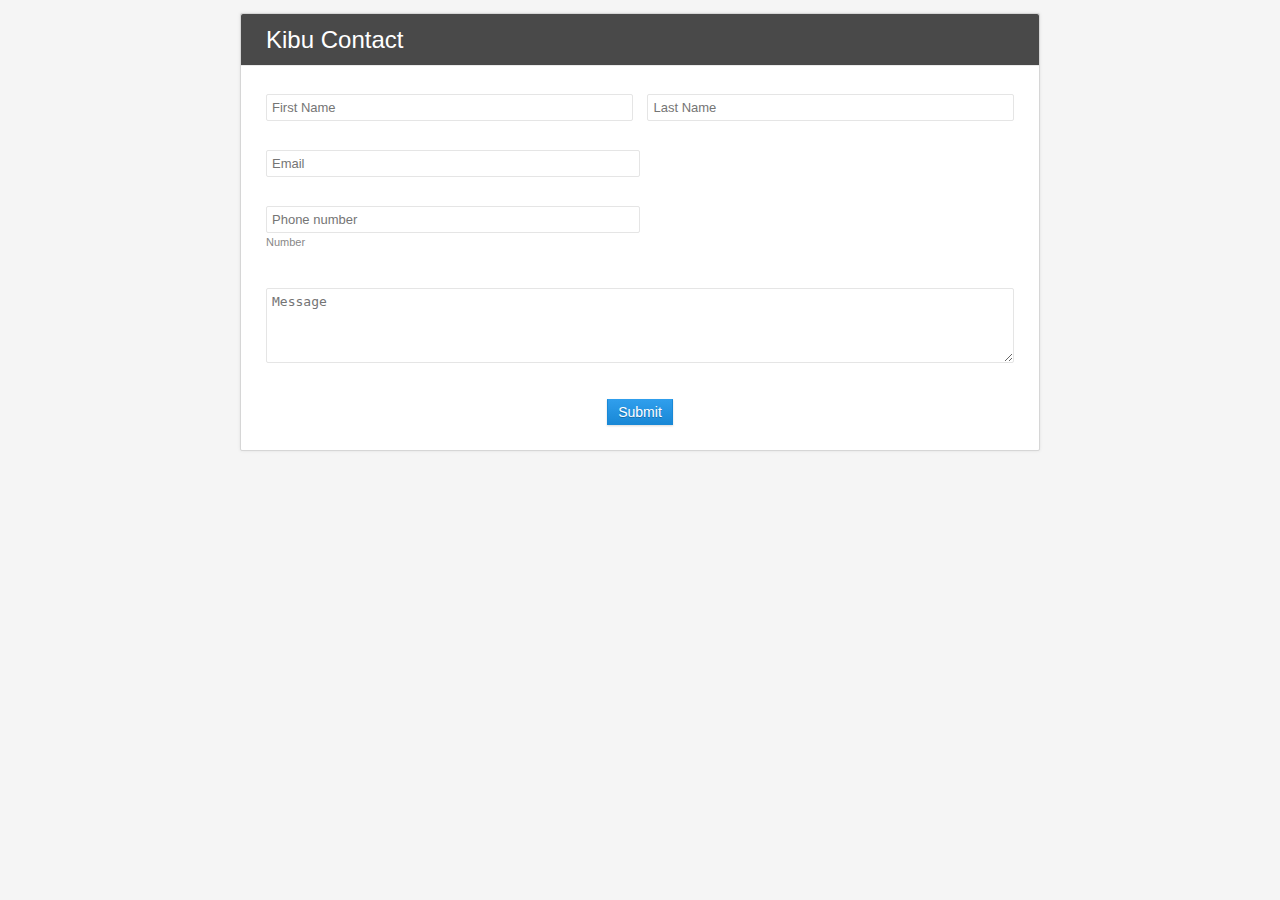
<file: From Zoho (Test Lemon)/index.html>
<html><head><meta charset="UTF-8"><title>Kibu&#x20;Contact</title>
<link href="css/form.css" rel="stylesheet" type="text/css"><script src="js/validation.js"></script>
</head><body class="zf-backgroundBg"><!-- Change or deletion of the name attributes in the input tag will lead to empty values on record submission-->
<div class="zf-templateWidth"><form action='https://forms.zohopublic.eu/demo2brainsolutions/form/KibuContact/formperma/U5AjA2DLmyuz6uzgGVN6lnCHfAd8SevGzCk4vuxfRDU/htmlRecords/submit' name='form' method='POST' onSubmit='javascript:document.charset="UTF-8"; return zf_ValidateAndSubmit();' accept-charset='UTF-8' enctype='multipart/form-data' id='form'><input type="hidden" name="zf_referrer_name" value=""><!-- To Track referrals , place the referrer name within the " " in the above hidden input field -->
<input type="hidden" name="zf_redirect_url" value=""><!-- To redirect to a specific page after record submission , place the respective url within the " " in the above hidden input field -->
<input type="hidden" name="zc_gad" value=""><!-- If GCLID is enabled in Zoho CRM Integration, click details of AdWords Ads will be pushed to Zoho CRM -->
<div class="zf-templateWrapper"><!---------template Header Starts Here---------->
<ul class="zf-tempHeadBdr"><li class="zf-tempHeadContBdr"><h2 class="zf-frmTitle"><em>Kibu Contact</em></h2>
<p class="zf-frmDesc"></p>
<div class="zf-clearBoth"></div></li></ul><!---------template Header Ends Here---------->
<!---------template Container Starts Here---------->
<div class="zf-subContWrap zf-topAlign"><ul>
<!---------Name Starts Here----------> 
<li class="zf-tempFrmWrapper zf-name zf-namelarge"><label class="zf-labelName"> 
</label>
<div 
class="zf-tempContDiv zf-twoType"  
>
<div
class="zf-nameWrapper"  
>
<span> <input type="text" maxlength="255" name="Name_First" fieldType=7 placeholder="First&#x20;Name"/> </span> 
 </span> </span>
<span> <input type="text" maxlength="255" name="Name_Last" fieldType=7 placeholder="Last&#x20;Name"/> </span> 
 </span> </span>
<div class="zf-clearBoth"></div></div><p id="Name_error" class="zf-errorMessage" style="display:none;">Invalid value</p>
</div><div class="zf-clearBoth"></div></li><!---------Name Ends Here----------> 
<!---------Email Starts Here---------->  
<li class="zf-tempFrmWrapper zf-small"><label class="zf-labelName"> 
</label>
<div class="zf-tempContDiv">
<span> <input fieldType=9  type="text" maxlength="255" name="Email" checktype="c5" value="" placeholder="Email"/></span> <p id="Email_error" class="zf-errorMessage" style="display:none;">Invalid value</p>
</div><div class="zf-clearBoth"></div></li><!---------Email Ends Here---------->  
<!---------Phone Starts Here----------> 
<li  class="zf-tempFrmWrapper zf-small"><label class="zf-labelName"> 
</label>
<div class="zf-tempContDiv zf-phonefld">
<div
class="zf-phwrapper zf-phNumber"  
>
<span> <input type="text" compname="PhoneNumber" name="PhoneNumber_countrycode" maxlength="20" checktype="c7" value="" phoneFormat="1" isCountryCodeEnabled=false fieldType="11" id="international_PhoneNumber_countrycode" valType="number" phoneFormatType="1" placeholder="Phone&#x20;number" />
<label>Number</label> </span>
<div class="zf-clearBoth"></div></div><p id="PhoneNumber_error" class="zf-errorMessage" style="display:none;">Invalid value</p>
</div><div class="zf-clearBoth"></div></li><!---------Phone Ends Here----------> 
<!---------Multiple Line Starts Here---------->
<li class="zf-tempFrmWrapper zf-large"><label class="zf-labelName"> 
</label>
<div class="zf-tempContDiv">
<span> <textarea name="MultiLine" checktype="c1" maxlength="65535" placeholder="Message"></textarea> </span><p id="MultiLine_error" class="zf-errorMessage" style="display:none;">Invalid value</p>
</div><div class="zf-clearBoth"></div></li><!---------Multiple Line Ends Here---------->
</ul></div><!---------template Container Starts Here---------->
<ul><li class="zf-fmFooter"><button class="zf-submitColor" >Submit</button></li></ul></div><!-- 'zf-templateWrapper' ends --></form></div><!-- 'zf-templateWidth' ends -->
<script type="text/javascript">var zf_DateRegex = new RegExp("^(([0][1-9])|([1-2][0-9])|([3][0-1]))[-](Jan|Feb|Mar|Apr|May|Jun|Jul|Aug|Sep|Oct|Nov|Dec|JAN|FEB|MAR|APR|MAY|JUN|JUL|AUG|SEP|OCT|NOV|DEC)[-](?:(?:19|20)[0-9]{2})$");
var zf_MandArray = [ "Name_First", "Name_Last", "Email", "PhoneNumber_countrycode", "MultiLine"]; 
var zf_FieldArray = [ "Name_First", "Name_Last", "Email", "PhoneNumber_countrycode", "MultiLine"]; 
var isSalesIQIntegrationEnabled = false;
var salesIQFieldsArray = [];</script></body></html>
</file>
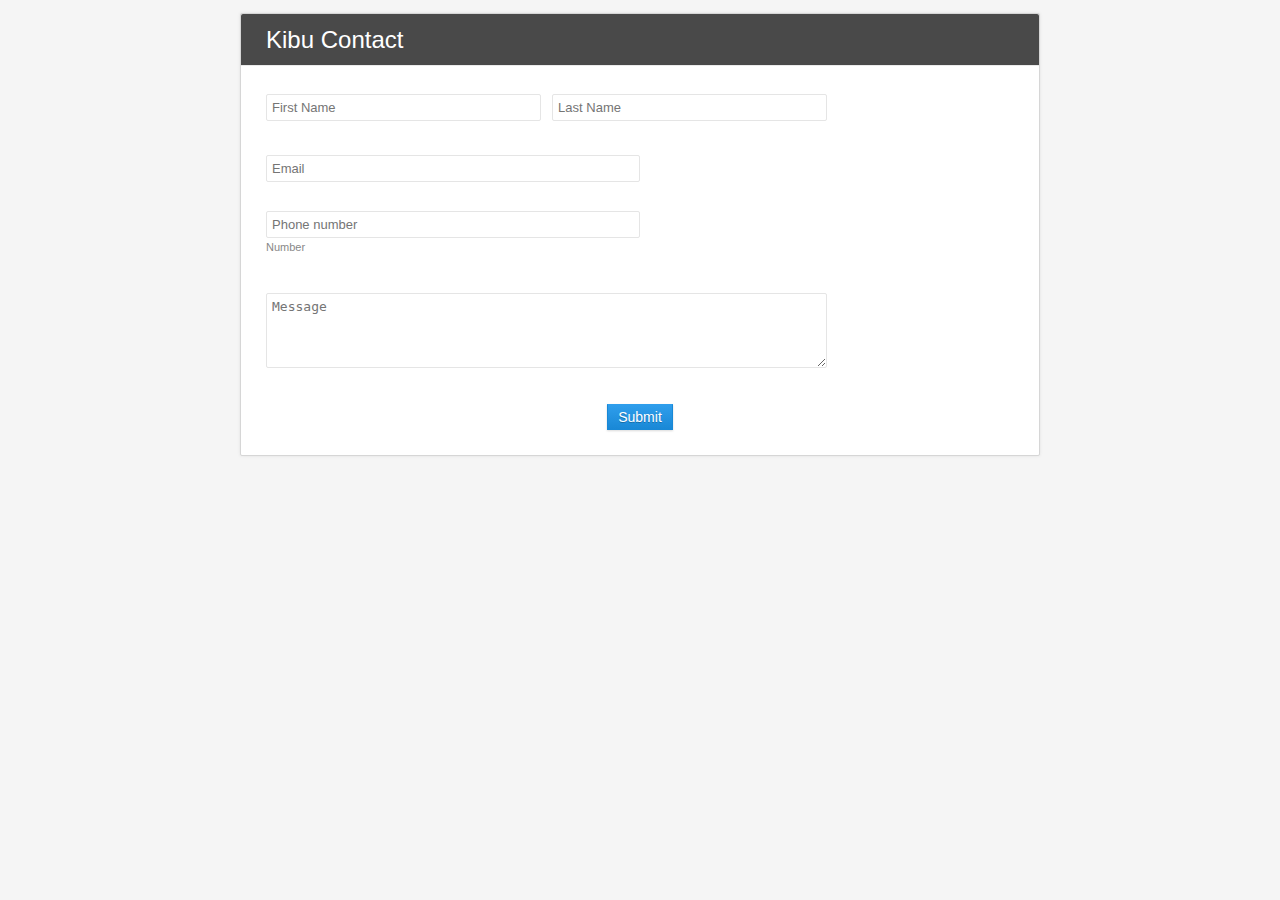
<file: From Zoho Forms (Real)/index.html>
<html>

<head>
    <meta charset="UTF-8">
    <title>Kibu&#x20;Contact</title>
    <link href="css/form.css" rel="stylesheet" type="text/css">
    <script src="js/validation.js"></script>
</head>

<body class="zf-backgroundBg">
    <!-- Change or deletion of the name attributes in the input tag will lead to empty values on record submission-->
    <div class="zf-templateWidth">
        <form
            action='https://forms.zohopublic.eu/kibuhl/form/KibuContact/formperma/zNwi_nkP_6OWaSa5KlN0mA8u6NmWNL57_tOvfVeCnrs/htmlRecords/submit'
            name='form' method='POST' onSubmit='javascript:document.charset="UTF-8"; return zf_ValidateAndSubmit();'
            accept-charset='UTF-8' enctype='multipart/form-data' id='form'><input type="hidden" name="zf_referrer_name"
                value=""><!-- To Track referrals , place the referrer name within the " " in the above hidden input field -->
            <input type="hidden" name="zf_redirect_url"
                value=""><!-- To redirect to a specific page after record submission , place the respective url within the " " in the above hidden input field -->
            <input type="hidden" name="zc_gad"
                value=""><!-- If GCLID is enabled in Zoho CRM Integration, click details of AdWords Ads will be pushed to Zoho CRM -->
            <div class="zf-templateWrapper"><!---------template Header Starts Here---------->
                <ul class="zf-tempHeadBdr">
                    <li class="zf-tempHeadContBdr">
                        <h2 class="zf-frmTitle"><em>Kibu Contact</em></h2>
                        <p class="zf-frmDesc"></p>
                        <div class="zf-clearBoth"></div>
                    </li>
                </ul><!---------template Header Ends Here---------->
                <!---------template Container Starts Here---------->
                <div class="zf-subContWrap zf-topAlign">
                    <ul>
                        <!---------Name Starts Here---------->
                        <li class="zf-tempFrmWrapper zf-name zf-namemedium"><label class="zf-labelName">
                            </label>
                            <div class="zf-tempContDiv zf-twoType">
                                <div class="zf-nameWrapper">
                                    <span> <input type="text" maxlength="255" name="Name_First" fieldType=7
                                            placeholder="First&#x20;Name" /> </span>
                                    </span> </span>
                                    <span> <input type="text" maxlength="255" name="Name_Last" fieldType=7
                                            placeholder="Last&#x20;Name" /> </span>
                                    </span> </span>
                                    <div class="zf-clearBoth"></div>
                                </div>
                                <p id="Name_error" class="zf-errorMessage" style="display:none;">Invalid value</p>
                            </div>
                            <div class="zf-clearBoth"></div>
                        </li><!---------Name Ends Here---------->
                        <!---------Email Starts Here---------->
                        <li class="zf-tempFrmWrapper zf-small"><label class="zf-labelName">
                            </label>
                            <div class="zf-tempContDiv">
                                <span> <input fieldType=9 type="text" maxlength="255" name="Email" checktype="c5"
                                        value="" placeholder="Email" /></span>
                                <p id="Email_error" class="zf-errorMessage" style="display:none;">Invalid value</p>
                            </div>
                            <div class="zf-clearBoth"></div>
                        </li><!---------Email Ends Here---------->
                        <!---------Phone Starts Here---------->
                        <li class="zf-tempFrmWrapper zf-small"><label class="zf-labelName">
                            </label>
                            <div class="zf-tempContDiv zf-phonefld">
                                <div class="zf-phwrapper zf-phNumber">
                                    <span> <input type="text" compname="PhoneNumber" name="PhoneNumber_countrycode"
                                            maxlength="20" checktype="c7" value="" phoneFormat="1"
                                            isCountryCodeEnabled=false fieldType="11"
                                            id="international_PhoneNumber_countrycode" valType="number"
                                            phoneFormatType="1" placeholder="Phone&#x20;number" />
                                        <label>Number</label> </span>
                                    <div class="zf-clearBoth"></div>
                                </div>
                                <p id="PhoneNumber_error" class="zf-errorMessage" style="display:none;">Invalid value
                                </p>
                            </div>
                            <div class="zf-clearBoth"></div>
                        </li><!---------Phone Ends Here---------->
                        <!---------Multiple Line Starts Here---------->
                        <li class="zf-tempFrmWrapper zf-medium"><label class="zf-labelName">
                            </label>
                            <div class="zf-tempContDiv">
                                <span> <textarea name="Message" checktype="c1" maxlength="65535"
                                        placeholder="Message"></textarea> </span>
                                <p id="MultiLine_error" class="zf-errorMessage" style="display:none;">Invalid value</p>
                            </div>
                            <div class="zf-clearBoth"></div>
                        </li><!---------Multiple Line Ends Here---------->
                    </ul>
                </div><!---------template Container Starts Here---------->
                <ul>
                    <li class="zf-fmFooter"><button class="zf-submitColor">Submit</button></li>
                </ul>
            </div><!-- 'zf-templateWrapper' ends -->
        </form>
    </div><!-- 'zf-templateWidth' ends -->
    <script type="text/javascript">var zf_DateRegex = new RegExp("^(([0][1-9])|([1-2][0-9])|([3][0-1]))[-](Jan|Feb|Mar|Apr|May|Jun|Jul|Aug|Sep|Oct|Nov|Dec|JAN|FEB|MAR|APR|MAY|JUN|JUL|AUG|SEP|OCT|NOV|DEC)[-](?:(?:19|20)[0-9]{2})$");
        var zf_MandArray = ["Name_First", "Name_Last", "Email", "PhoneNumber_countrycode", "MultiLine"];
        var zf_FieldArray = ["Name_First", "Name_Last", "Email", "PhoneNumber_countrycode", "MultiLine"];
        var isSalesIQIntegrationEnabled = false;
        var salesIQFieldsArray = [];</script>
</body>

</html>
</file>
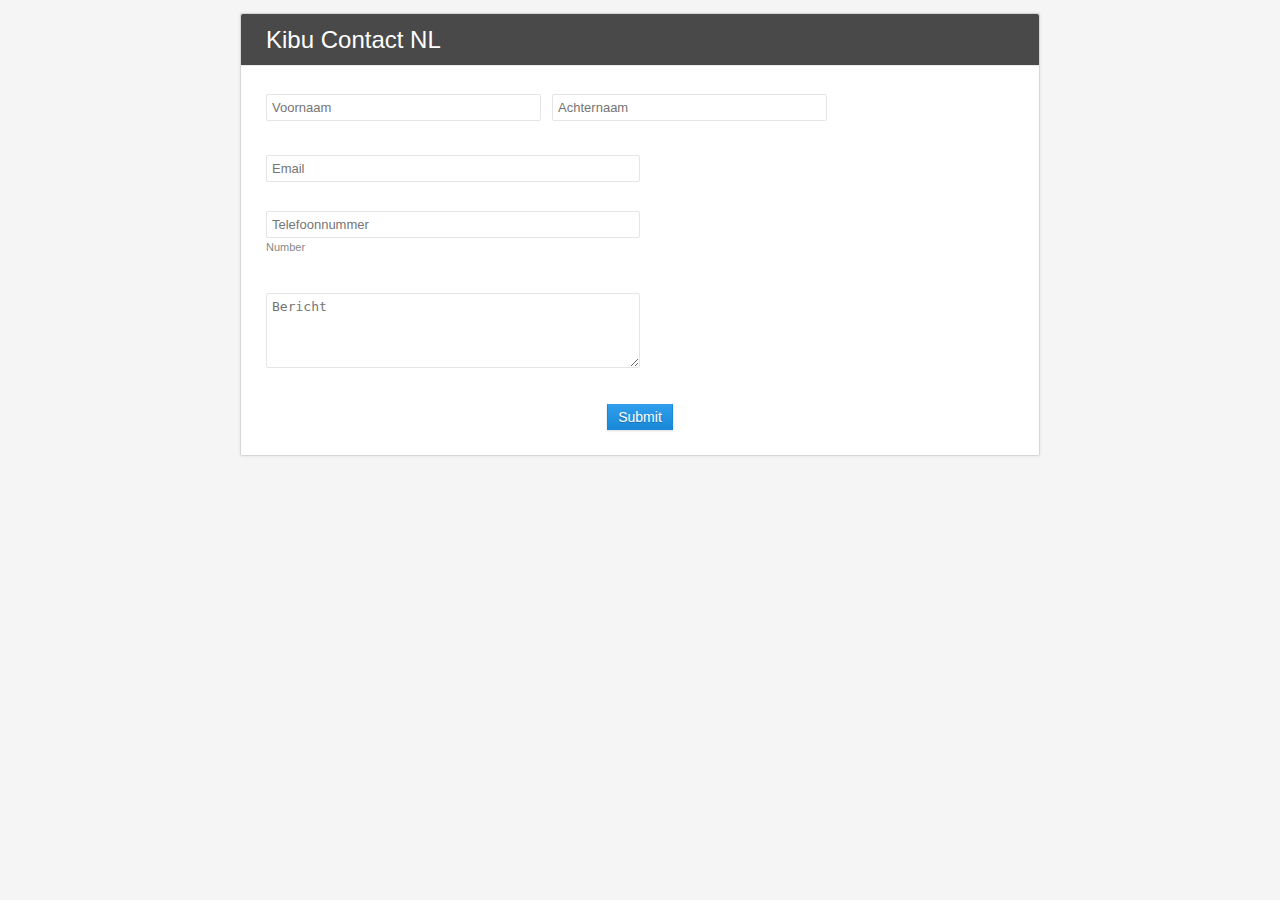
<file: Kibu_Contact_NL/index.html>
<html>

<head>
    <meta charset="UTF-8">
    <title>Kibu&#x20;Contact&#x20;NL</title>
    <link href="css/form.css" rel="stylesheet" type="text/css">
    <script src="js/validation.js"></script>
</head>

<body class="zf-backgroundBg">
    <!-- Change or deletion of the name attributes in the input tag will lead to empty values on record submission-->
    <div class="zf-templateWidth">
        <form
            action='https://forms.zohopublic.eu/kibuhl/form/KibuContactNL/formperma/J3ZHa55Vebudx8H9UcNn3pF2QcV-eol4eJHlHiovSfg/htmlRecords/submit'
            name='form' method='POST' onSubmit='javascript:document.charset="UTF-8"; return zf_ValidateAndSubmit();'
            accept-charset='UTF-8' enctype='multipart/form-data' id='form'><input type="hidden" name="zf_referrer_name"
                value=""><!-- To Track referrals , place the referrer name within the " " in the above hidden input field -->
            <input type="hidden" name="zf_redirect_url"
                value=""><!-- To redirect to a specific page after record submission , place the respective url within the " " in the above hidden input field -->
            <input type="hidden" name="zc_gad"
                value=""><!-- If GCLID is enabled in Zoho CRM Integration, click details of AdWords Ads will be pushed to Zoho CRM -->
            <div class="zf-templateWrapper"><!---------template Header Starts Here---------->
                <ul class="zf-tempHeadBdr">
                    <li class="zf-tempHeadContBdr">
                        <h2 class="zf-frmTitle"><em>Kibu Contact NL</em></h2>
                        <p class="zf-frmDesc"></p>
                        <div class="zf-clearBoth"></div>
                    </li>
                </ul><!---------template Header Ends Here---------->
                <!---------template Container Starts Here---------->
                <div class="zf-subContWrap zf-topAlign">
                    <ul>
                        <!---------Name Starts Here---------->
                        <li class="zf-tempFrmWrapper zf-name zf-namemedium"><label class="zf-labelName">
                            </label>
                            <div class="zf-tempContDiv zf-twoType">
                                <div class="zf-nameWrapper">
                                    <span> <input type="text" maxlength="255" name="Name_First" fieldType=7
                                            placeholder="Voornaam" /> </span>
                                    </span> </span>
                                    <span> <input type="text" maxlength="255" name="Name_Last" fieldType=7
                                            placeholder="Achternaam" /> </span>
                                    </span> </span>
                                    <div class="zf-clearBoth"></div>
                                </div>
                                <p id="Name_error" class="zf-errorMessage" style="display:none;">Invalid value</p>
                            </div>
                            <div class="zf-clearBoth"></div>
                        </li><!---------Name Ends Here---------->
                        <!---------Email Starts Here---------->
                        <li class="zf-tempFrmWrapper zf-small"><label class="zf-labelName">
                            </label>
                            <div class="zf-tempContDiv">
                                <span> <input fieldType=9 type="text" maxlength="255" name="Email" checktype="c5"
                                        value="" placeholder="Email" /></span>
                                <p id="Email_error" class="zf-errorMessage" style="display:none;">Invalid value</p>
                            </div>
                            <div class="zf-clearBoth"></div>
                        </li><!---------Email Ends Here---------->
                        <!---------Phone Starts Here---------->
                        <li class="zf-tempFrmWrapper zf-small"><label class="zf-labelName">
                            </label>
                            <div class="zf-tempContDiv zf-phonefld">
                                <div class="zf-phwrapper zf-phNumber">
                                    <span> <input type="text" compname="PhoneNumber" name="PhoneNumber_countrycode"
                                            maxlength="20" checktype="c7" value="" phoneFormat="1"
                                            isCountryCodeEnabled=false fieldType="11"
                                            id="international_PhoneNumber_countrycode" valType="number"
                                            phoneFormatType="1" placeholder="Telefoonnummer" />
                                        <label>Number</label> </span>
                                    <div class="zf-clearBoth"></div>
                                </div>
                                <p id="PhoneNumber_error" class="zf-errorMessage" style="display:none;">Invalid value
                                </p>
                            </div>
                            <div class="zf-clearBoth"></div>
                        </li><!---------Phone Ends Here---------->
                        <!---------Multiple Line Starts Here---------->
                        <li class="zf-tempFrmWrapper zf-small"><label class="zf-labelName">
                            </label>
                            <div class="zf-tempContDiv">
                                <span> <textarea name="MultiLine" checktype="c1" maxlength="65535"
                                        placeholder="Bericht"></textarea> </span>
                                <p id="MultiLine_error" class="zf-errorMessage" style="display:none;">Invalid value</p>
                            </div>
                            <div class="zf-clearBoth"></div>
                        </li><!---------Multiple Line Ends Here---------->
                    </ul>
                </div><!---------template Container Starts Here---------->
                <ul>
                    <li class="zf-fmFooter"><button class="zf-submitColor">Submit</button></li>
                </ul>
            </div><!-- 'zf-templateWrapper' ends -->
        </form>
    </div><!-- 'zf-templateWidth' ends -->
    <script type="text/javascript">var zf_DateRegex = new RegExp("^(([0][1-9])|([1-2][0-9])|([3][0-1]))[-](Jan|Feb|Mar|Apr|May|Jun|Jul|Aug|Sep|Oct|Nov|Dec|JAN|FEB|MAR|APR|MAY|JUN|JUL|AUG|SEP|OCT|NOV|DEC)[-](?:(?:19|20)[0-9]{2})$");
        var zf_MandArray = ["Name_First", "Name_Last", "Email", "PhoneNumber_countrycode", "MultiLine"];
        var zf_FieldArray = ["Name_First", "Name_Last", "Email", "PhoneNumber_countrycode", "MultiLine"];
        var isSalesIQIntegrationEnabled = false;
        var salesIQFieldsArray = [];</script>
</body>

</html>
</file>
<file: From Zoho (Test Lemon)/css/form.css>
/* $Id: $ */
@charset "UTF-8";
html, body, div, span, applet, object, iframe, h1, h2, h3, h4, h5, h6, p, blockquote, pre, a, abbr, acronym, address, big, cite, code, del, dfn, em, img, ins, kbd, q, s, samp, small, strike, strong, sub, sup, tt, var, b, u, i, center, dl, dt, dd, ol, ul, li, fieldset, form, label, legend,caption, article, aside, canvas, details, embed, figure, figcaption, footer, header, hgroup, menu, nav, output, ruby, section, summary, time, mark, audio, video {
	margin: 0;
	padding: 0;
	border: 0;
	font: inherit;
	vertical-align: baseline;
}

body {
	background-attachment: fixed;
	color: #444444;
	font: 75%/1.3 Arial, Helvetica, sans-serif;
	margin: 0 auto;
}

input, input[type="text"], input[type="search"], isindex, textarea, button {
	outline:none;
	margin:0 auto;
	padding:5px 10px;
	-webkit-box-sizing: border-box; /* Safari/Chrome, other WebKit */
    -moz-box-sizing: border-box;    /* Firefox, other Gecko */
    box-sizing: border-box;         /* Opera/IE 8+ */
}

img, a {
	border:0px;
	outline:none;
	color:#3a6cae;
	text-decoration:none;
}
img, a:hover {
	text-decoration:underline;
}
.zf-flLeft {
	float:left;
}
.zf-flRight {
	float:right;
}
.zf-clearBoth {
	clear:both;
}
ol, ul {
	list-style: none outside none;
}
.zf-normalText {
	font-size:13px;
	line-height:1.5;
}
.zf-smallText {
	font-size:0.9em;
	font-weight:normal;
}
.zf-smallHeading {
	font-size:18px;
}
.zf-heading {
	font-size:2em;
}
.zf-subHeading {
	font-size:1.5em;
}
.zf-boldText, .zf-boldText a {
	font-weight:bold;
	text-decoration:none;
}
.zf-italicText {
	font-style:italic;
}
.zf-heading a {
	text-decoration:underline;
}
.zf-heading a:hover {
	text-decoration:none;
}
.zf-blodText {
	font-weight:bold;
}
.zf-overAuto {
	overflow:auto;
}
.zf-split {
	color: #8B9193;
	padding: 0 3px;
}

.zf-backgroundBg {
	background:#f5f5f5;
}

.zf-templateWidth {
	margin:1% auto;	
}

.zf-templateWidth { 
	width:800px;
	}

.zf-templateWrapper {
	background:#fff;
	border:1px solid #d6d6d6;
	-webkit-box-shadow: 0 0px 3px #E1E1E1;
	-moz-box-shadow: 0 0px 3px #E1E1E1;
	box-shadow: 0 0px 3px #E1E1E1;
	-webkit-border-radius:2px;
	-moz-border-radius:2px;
	border-radius:2px;
}

.zf-tempContDiv input[type="text"], .zf-tempContDiv textarea, .zf-tempContDiv .zf-pdfTextArea {
	background:#fff;	
	border:1px solid #e5e5e5;	
	-webkit-border-radius:2px; 	
	-moz-border-radius:2px;	
	border-radius:2px;	
	padding:5px;
	font-size:13px;	
}

.zf-tempContDiv input[type="text"]:hover,  .zf-tempContDiv textarea:hover{	
	border:1px solid rgba(157, 157, 157, 0.75) !important;	
	}	
.zf-tempContDiv input[type="text"]:focus, .zf-tempContDiv textarea:focus{	
	border:1px solid rgba(121, 187, 238, 0.75) !important;	
	-webkit-box-shadow:0 0 5px rgba(82, 168, 236, 0.5) !important;	
	-moz-box-shadow:0 0 5px rgba(82, 168, 236, 0.5) !important;	
	box-shadow:0 0 5px rgba(82, 168, 236, 0.5) !important;	
	}
	
.zf-tempContDiv textarea {
	height:75px;
}
.arrangeAddress .zf-addrCont  span.zf-addtwo{ width: 99% !important;float: none !important;} 		
/**********Error Message***********/	
.zf-errorMessage {
	font:12px Arial, Helvetica, sans-serif;
	color:#ff0000;
	padding-top:5px;
}

/**********Mandatory Message***********/	
.zf-important {
	color:#ff0000 !important;
	font-weight: normal;
	margin-left:0px;
	padding: 0;
	font-size:13px !important;
}

/**********instruction Message***********/
.zf-instruction {
	color:#939393;
	font-style:italic;
	margin-top:3px;
	font-size:12px;
	overflow:visible !important;
	word-break: break-all;
	margin-bottom: 3px;
}	

.zf-symbols {
	padding:0 5px;
}

.zf-overflow{ overflow:hidden;}

/*****************template Header Starts Here****************/

.zf-tempHeadBdr {
	margin:0;
	padding:0;
	overflow:hidden;
}

.zf-tempHeadContBdr {
	background: #494949;
	border-bottom:1px solid #EAEAEA;
	margin: 0;
	padding:10px 25px;
	-webkit-border-radius:2px 2px 0 0;
	-moz-border-radius:2px 2px 0 0;
	border-radius:2px 2px 0 0;
}
.zf-tempHeadContBdr .zf-frmTitle {
	color: #FFFFFF;
	margin: 0;
	padding: 0;
	font-size:2em;
}
.zf-tempHeadContBdr .zf-frmDesc {
	color: #DDDDDD;
	font-size: 14px;
	font-weight: normal;
	margin: 0;
	padding: 0;
}

/****************template Header Ends Here****************/


.zf-subContWrap {
	padding:0;
	margin:10px;
	margin-bottom:0;
}

.zf-tempFrmWrapper {
	padding:10px 15px;
	margin:1px 0;
}

.zf-tempFrmWrapper .zf-tempContDiv {
	margin:0;
	padding:0;
}

.zf-tempFrmWrapper .zf-labelName {
	font-weight:bold;
	font-size:13px;
	color:#444;
}

.zf-form-sBox{ 
	padding:4px; 
	border:1px solid #e5e5e5; 
	font-size:13px;
	}

.zf-name .zf-tempContDiv span, .zf-phone .zf-tempContDiv span, .zf-time .zf-tempContDiv span{
	float: left;
	display:block;
}

.zf-name .zf-tempContDiv span{margin-bottom:5px; margin-left: 4%;}
.zf-name .zf-tempContDiv span.last{ margin-right:0;}
.zf-name .zf-tempContDiv span label{ display: block;padding-top:3px;}
.zf-name .zf-tempContDiv input[type="text"] {width:100%;}


.zf-phone .zf-tempContDiv span label, .zf-date .zf-tempContDiv span label, .zf-time .zf-tempContDiv span label, .zf-address .zf-tempContDiv span label, .zf-geolocation .zf-tempContDiv span label, .zf-name .zf-tempContDiv span label{ 
	font-size:11px; 
	padding-top:3px;
	}
.zf-phone .zf-tempContDiv label, .zf-date .zf-tempContDiv label, .zf-time .zf-tempContDiv label, .zf-address .zf-tempContDiv label, .zf-name .zf-tempContDiv span label {
	color:#888888;
	}
.zf-phone .zf-tempContDiv span label {
	display: block;
	padding-top:3px;
	text-align:center;
}
.zf-phone .zf-tempContDiv .zf-symbols {
	padding-top:5px;
}


.zf-currency .zf-tempContDiv span{ 
	display:inline-block;
	}
.zf-currency .zf-tempContDiv span label {
	display: block;
	padding-top:3px;
	}
.zf-currency .zf-tempContDiv .zf-symbol {
	font-size: 14px;
    margin-left:5px;
    margin-top: 4px;
	width:auto;
	font-weight:bold;
	}

.zf-decesion .zf-tempContDiv{ 
	width:100% !important; 
	margin-top:4px;
	}
.zf-decesion input[type="checkbox"] {
    display: block;
    height: 13px;
    margin: 0;
    padding: 0;
    width: 13px;
	float:left;
	margin-top:4px;
}
.zf-decesion label {
    display: block;
    line-height:21px;
    margin: 0px 0 0 25px !important;
    padding-bottom: 0 !important;
	width:95% !important;
	float:none !important;
	line-height:21px !important;
	text-align:left !important;
} 

.zf-tempContDiv input[type="file"]{
	outline:none;
	border:1px solid #ccc;
	margin:0 auto;
	padding:5px;
	width:auto;
}


.zf-address .zf-tempContDiv span, .zf-geolocation .zf-tempContDiv span {
	display:block;
	padding-bottom:15px;
	margin-right:2%;
	}
	
.zf-address .zf-tempContDiv span label, .zf-geolocation .zf-tempContDiv span label{
	display: block;
	padding-top:3px;
	}	
	
.zf-address .zf-tempContDiv .zf-addOne, .zf-geolocation .zf-tempContDiv .zf-addOne{
	float: none;
	padding-bottom:15px;
	margin-right:0;
	}

.zf-address .zf-tempContDiv .zf-addOne input, .zf-geolocation .zf-tempContDiv .zf-addOne input{
	width:98%;
	}
.zf-address .zf-tempContDiv span.zf-addtwo, .zf-geolocation .zf-tempContDiv span.zf-addtwo{
	width:48%;
	}
.zf-address .zf-tempContDiv span.zf-addtwo input, .zf-geolocation .zf-tempContDiv span.zf-addtwo input{
	width:99%;
	}	
.zf-address .zf-tempContDiv span.zf-addtwo .zf-form-sBox{
	width:100%;
	}
	
.zf-signContainer{ 
	margin:0; 
	padding:0; 
	width:100%;
	}
.zf-signContainer canvas{ 
	cursor:crosshair;
	border:1px solid #ccc; 
	background:#fff;
	}
.zf-signContainer a{
    font-size: 11px;
    text-decoration: underline;
    display: block;
	}	
	
.zf-section h2{
	border-bottom:1px solid #D7D7D7;
	font-size:22px; 
	color:#000; 
	font-weight:500; 
	font-family:'Open Sans',"Lucida Grande",Arial,Helvetica,sans-serif; 
	padding-bottom:10px;
	}
.zf-section p{ 
	color:#847F7F; 
	margin-top:10px;
	}
	
.zf-note .zf-labelName{	
	padding-top:7px;
	}
.zf-templateWrapper .zf-note{ 
	overflow:hidden;
	}

.zf-date .zf-tempContDiv span label {
	display: block;
	padding-top:3px;
	text-align:left;
}

.zf-subDate{ margin-right:10px;}
.zf-subDate label{ text-align:left !important;}

.zf-time .zf-tempContDiv span label {
	display: block;
	padding-top:3px;
	text-align:center;
}

.zf-time .zf-tempContDiv .zf-form-sBox{
	min-width:58px;
}

.zf-time .zf-tempContDiv .zf-symbols {
	padding-top:5px;
}

.zf-tempContDiv input[type="checkbox"], .zf-tempContDiv input[type="radio"] {
	display: block;
	height: 13px;
	margin: 4px 0 0;
	padding: 0;
	width: 13px;
}

.zf-radio .zf-overflow, .zf-checkbox .zf-overflow{padding-left:2px !important;}

.zf-sideBySide .zf-tempContDiv span {
	margin: 0 15px 5px 0;
	padding:0;
	width:auto;
	float: left;
	display:block;
}
.zf-sideBySide .zf-tempContDiv span input[type="checkbox"] {
	display: block;
	width: 13px;
	height: 13px;
	padding: 0;
	margin-top:3px;
	float:left;
}
.zf-sideBySide .zf-tempContDiv span input[type="radio"] {
	display: block;
	width: 13px;
	height: 13px;
	margin-top:4px;
	padding: 0;
	float:left;
}
.zf-sideBySide .zf-tempContDiv span label {
	line-height:21px;
	display: block;
	margin: 0 0 0 20px;
	padding: 0 0 5px;
}
		

.zf-oneColumns .zf-tempContDiv span {
	margin:0 0 13px 0;
	padding:0;
	width:100%;
	display:block;
	clear: both;
}
.zf-oneColumns .zf-tempContDiv span:last-child { margin-bottom:0;}

.zf-oneColumns .zf-tempContDiv span input[type="checkbox"] {
	display: block;
	width: 13px;
	height: 13px;
	margin:0;
	padding: 0;
	margin-top:3px;
	float:left;
}
.zf-oneColumns .zf-tempContDiv span input[type="radio"] {
	display: block;
	width: 13px;
	height: 13px;
	margin-top:4px;
	padding: 0;
	float:left;
}
.zf-oneColumns .zf-tempContDiv span label {
	line-height:19px;
	display: block;
	margin: 0 0 0 20px;
	padding:0;
	font-size:13px;
}
.zf-twoColumns .zf-tempContDiv span {
	margin: 0 5px 13px 0;
	width: 48%;
	float: left;
	display:block;
}
.zf-twoColumns .zf-tempContDiv span input[type="checkbox"] {
	display: block;
	width: 13px;
	height: 13px;
	margin: 0;
	padding: 0;
	margin-top:3px;
	float:left;
}
.zf-twoColumns .zf-tempContDiv span input[type="radio"] {
	display: block;
	width: 13px;
	height: 13px;
	margin-top:4px;
	padding: 0;
	float:left;
}
.zf-twoColumns .zf-tempContDiv span label {
	line-height:21px;
	display: block;
	margin: 0 0 0 20px;
	padding: 0 0 5px;
}
.zf-threeColumns .zf-tempContDiv span {
	margin: 0 5px 13px 0;
	width:30%;
	float: left;
}
.zf-threeColumns .zf-tempContDiv span input[type="checkbox"] {
	display:block;
	width: 13px;
	height: 13px;
	padding: 0;
	margin-top:3px;
	float:left;
}
.zf-threeColumns .zf-tempContDiv span input[type="radio"] {
	display:block;
	width: 13px;
	height: 13px;
	margin-top:4px;
	padding: 0;
	float:left;
}
.zf-threeColumns .zf-tempContDiv span label {
	line-height:21px;
	display: block;
	margin: 0 0 0 20px;
	padding: 0 0 5px;
}

.zf-mSelect select{ font-size:13px;}	

.zf-fmFooter {
	margin:0;
	padding:25px;
	text-align:center;
}

.zf-fmFooter .zf-submitColor{ font-size:14px; padding:4px 10px;}

.zf-submitColor{
	color: #fff;
	border:1px solid;
	border-color: #2F9EEC #1988D6 #1988D6;
	background: #2596e6;
	background: -webkit-gradient(linear, left top, left bottom, from(#2f9eec), to(#1988d6));
	background: -moz-linear-gradient(top,  #2f9eec,  #1988d6);
	filter:  progid:DXImageTransform.Microsoft.gradient(startColorstr='#2f9eec', endColorstr='#1988d6');
	-moz-box-shadow:0 1px 2px rgba(0, 0, 0, 0.15);
	-webkit-box-shadow:0 1px 2px rgba(0, 0, 0, 0.15);
	box-shadow:0 1px 2px rgba(0, 0, 0, 0.15);
	text-shadow:0 1px 0 rgba(0, 0, 0, 0.25);
	}
	
.zf-submitColor:hover{
	background: #1988d6;
	background: -webkit-gradient(linear, left top, left bottom, from(#1988d6), to(#1988d6));
	background: -moz-linear-gradient(top,  #1988d6,  #1988d6);
	filter:  progid:DXImageTransform.Microsoft.gradient(startColorstr='#1988d6', endColorstr='#1988d6');
	}	   	

/****************Field Small/Medium/Large Starts Here****************/

.zf-small .zf-tempContDiv input[type="text"], .zf-small .zf-tempContDiv textarea, .zf-small .zf-mSelect select, .zf-small .zf-tempContDiv .zf-sliderCont, .zf-small .zf-tempContDiv .zf-pdfTextArea, .zf-small .zf-signContainer{
	width:50%;
	}
.zf-medium .zf-tempContDiv input[type="text"], .zf-medium .zf-tempContDiv textarea, .zf-medium .zf-mSelect select, .zf-medium .zf-tempContDiv .zf-sliderCont, .zf-medium .zf-tempContDiv .zf-pdfTextArea, .zf-medium .zf-signContainer{
	width:75%;
	}
.zf-large .zf-tempContDiv input[type="text"], .zf-large .zf-tempContDiv textarea, .zf-large .zf-mSelect select, .zf-large .zf-tempContDiv .zf-sliderCont, .zf-large .zf-tempContDiv .zf-pdfTextArea, .zf-large .zf-signContainer{
	width:100%;
	}
        .signContainer canvas{
            width:100%;
        }
	
	
.zf-small .zf-tempContDiv .zf-form-sBox{
	width:50%;
	}
.zf-medium .zf-tempContDiv .zf-form-sBox{
	width:75%;
	}
.zf-large .zf-tempContDiv .zf-form-sBox{
	width:100%;
	}


.zf-name .zf-tempContDiv .zf-form-sBox{
	width:100%;
	}

.zf-namesmall .zf-nameWrapper{ width: 50%;}
.zf-namesmall .zf-tempContDiv span{width:48%;}
 
.zf-namesmall .zf-oneType .zf-salutationWrapper span{width:63%; }
.zf-namesmall .zf-oneType .zf-salutationWrapper .zf-salutation{ width: 33%;}

.zf-namesmall .zf-twoType .zf-salutationWrapper span{width:34%;margin-left:3%;}
.zf-namesmall .zf-twoType .zf-salutationWrapper .zf-salutation{ width:26%;}

.zf-namesmall .zf-threeType .zf-nameWrapper span{width:32%; margin-left:2%;}

.zf-namesmall .zf-threeType .zf-salutationWrapper span{ width:100%;margin-left: 0px; float:none; margin-left: 0;}
.zf-namesmall .zf-threeType .zf-salutationWrapper .zf-salutation{ width:50%;}


.zf-namesmall .zf-tempContDiv span:first-child{ margin-left:0;}

.zf-leftAlign .zf-namesmall .zf-threeType .zf-salutationWrapper span, .zf-rightAlign .zf-namesmall	.zf-threeType .zf-salutationWrapper span{ width:100%;margin-left: 0px; float:none; margin-left: 0;}
.zf-leftAlign .zf-namesmall .zf-threeType .zf-salutationWrapper .zf-salutation, .zf-rightAlign .zf-namesmall .zf-threeType .zf-salutationWrapper .zf-salutation{ width: 50%; }




.zf-namemedium .zf-nameWrapper{ width: 75%;}

.zf-namemedium .zf-tempContDiv span{width:49%; margin-left:2%;}


    
.zf-namemedium .zf-oneType .zf-salutationWrapper span{width:73%; }
.zf-namemedium .zf-oneType .zf-salutationWrapper .zf-salutation{ width: 25%;}

.zf-namemedium .zf-twoType .zf-salutationWrapper span{width:38%;margin-left:2%;}
.zf-namemedium .zf-twoType .zf-salutationWrapper .zf-salutation{ width:20%;}


.zf-namemedium .zf-threeType .zf-nameWrapper span{width:32%; margin-left:2%;}


.zf-namemedium .zf-threeType .zf-salutationWrapper span{width:25%;margin-left:2%;}

.zf-namemedium .zf-threeType .zf-salutationWrapper .zf-salutation{ width:19%;}

.zf-namemedium .zf-tempContDiv span:first-child{ margin-left:0;}

.zf-namelarge .zf-tempContDiv span{width:23.5%; margin-left:2%; margin-right: 0; margin-bottom: 0;}
.zf-namelarge .zf-twoType .zf-nameWrapper span{width:49%; margin-left:2%;}
.zf-namelarge .zf-threeType .zf-nameWrapper span{width:32%; margin-left:2%;}


.zf-namelarge .zf-twoType .zf-salutationWrapper span{width:40%; margin-left:2%;}
.zf-namelarge .zf-twoType .zf-salutationWrapper .zf-salutation{ width: 16%;}

.zf-namelarge .zf-threeType .zf-salutationWrapper span{width:26%; margin-left:2%;}
.zf-namelarge .zf-threeType .zf-salutationWrapper .zf-salutation{ width: 16%;}

.zf-namelarge .zf-oneType .zf-salutationWrapper span{width:73%; margin-left:2%;}
.zf-namelarge .zf-oneType .zf-salutationWrapper .zf-salutation{ width:25%;}

.zf-namelarge .zf-tempContDiv span:first-child { margin-left:0 !important;}



.zf-csmall	 .zf-tempContDiv input[type="text"] {
	width:43%;
	}
.zf-cmedium .zf-tempContDiv input[type="text"] {
	width:67%;
	}
.zf-clarge	 .zf-tempContDiv input[type="text"] {
	width:91%;
	} 	

.zf-nsmall .zf-tempContDiv input[type="text"] {	
	width:50%;	
	}
.zf-nmedium .zf-tempContDiv input[type="text"] {
	width:75%;
	}
.zf-nlarge .zf-tempContDiv input[type="text"] {
	width:100%;
	}

.zf-signSmall .zf-tempContDiv .zf-signContainer .zf-signArea {	
	width:49%;
	}
.zf-signMedium .zf-tempContDiv .zf-signContainer .zf-signArea {
	width:60%;
	}
.zf-signLarge .zf-tempContDiv .zf-signContainer .zf-signArea {	
	width:74%;
	}	

.zf-addrsmall .zf-tempContDiv .zf-addrCont{ 
	width:50%;
	}
.zf-addrmedium .zf-tempContDiv .zf-addrCont{ 
	width:75%;
	}
.zf-addrlarge .zf-tempContDiv .zf-addrCont{ 
	width:100%;
	}	
	
	
/****************Field Small/Medium/Large Ends Here****************/	

.zf-topAlign .zf-tempFrmWrapper .zf-labelName {
	padding-bottom:8px;
	display:block;
}

.zf-topAlign .zf-threeColumns .zf-labelName, .zf-topAlign .zf-twoColumns .zf-labelName, .zf-topAlign .zf-oneColumns .zf-labelName, .zf-topAlign .zf-sideBySide .zf-labelName{ padding-bottom:8px;}

.zf-leftAlign {
	display:block;
}
.zf-leftAlign .zf-tempFrmWrapper .zf-labelName {
	float:left;
	width:30%;
	line-height:20px;
	margin-right:15px;
}
.zf-leftAlign .zf-tempFrmWrapper .zf-tempContDiv {
	 margin-left: 35%;
}

.zf-leftAlign .zf-slider .zf-tempContDiv{ margin-top:6px;}

.zf-leftAlign .zf-decesion .zf-tempContDiv, .zf-rightAlign .zf-decesion .zf-tempContDiv{ margin-left:0 !important;}

.zf-rightAlign {
	display:block;
}
.zf-rightAlign .zf-tempFrmWrapper .zf-labelName {
	float:left;
	width:30%;
	line-height: 20px;
	text-align:right;
	margin-right:15px;
}
.zf-rightAlign .zf-tempFrmWrapper .zf-tempContDiv {
	 margin-left: 35%;
}
.zf-matrixTable{ font-size:13px; overflow-x: scroll;padding-bottom: 15px !important;}
.zf-matrixTable table th, .zf-matrixTable table td{padding:10px;}
.zf-matrixTable thead th, .zf-matrixTable table td{ text-align:center;}
.zf-matrixTable table td input[type="radio"], .zf-matrixTable table td input[type="checkbox"]{ display:inline-block;}
.zf-matrixTable tbody th{ font-weight:normal;font-size: 13px;text-align: left;}
.zf-matrixTable thead th { font-weight:600;font-size: 13px;}

/****************Form Top Align Starts Here****************/	

.zf-termsContainer{ margin:0; padding:0;}
.zf-termsContainer .zf-termsMsg {border: 1px solid #E1E1E1;max-height: 250px; min-height:70px; overflow-y:scroll; padding:10px;  margin-bottom:6px;}
.zf-termsContainer .zf-termScrollRemove {border: 1px solid #E1E1E1;padding:10px;  margin-bottom:6px;}
.zf-termsAccept{ margin-top:2px !important;}
.zf-termsAccept input[type="checkbox"]{ margin-top:2px !important; float:left;}
.zf-termsAccept label{ margin-left: 20px;font-size: 13px;float: none;display: block;}

.zf-termsWrapper .zf-tempContDiv{ margin-left:0 !important;}
.zf-termsWrapper .zf-labelName{ width:100% !important; text-align:left !important; padding-bottom:8px !important;}


.zf-medium .zf-phwrapper {
    width: 75%;
}
.zf-phwrapper.zf-phNumber span {
	width: 100% !important;
}
.zf-phwrapper span:first-child {
    margin-left: 0;
    width: 22%;
}
.zf-phwrapper label {
    display: block;
    color: #888888;
    font-size: 11px;
    margin-top: 2px;
}
.zf-medium .zf-phonefld input[type="text"], .zf-small .zf-phonefld input[type="text"] {
    width: 100%;
}
.zf-small .zf-phwrapper {
    width: 50%;
}
.zf-tempFrmWrapper.zf-phone span {
	width: auto;
	margin: inherit;
}
.zf-phwrapper span {
    margin-bottom: 10px;
    float: left;
    width: 76%;
    margin-left: 2%;
}
.zf-descFld a{ text-decoration:underline;}
.zf-descFld em{ font-style:italic;}
.zf-descFld b{ font-weight:bold;}
.zf-descFld i{ font-style: italic;}
.zf-descFld u{ text-decoration:underline;}
.zf-descFld ul{ margin:auto;}
.zf-descFld ul{ list-style:disc;}
.zf-descFld ol{ list-style:decimal;}
.zf-descFld ul, .zf-descFld ol{margin: 10px 0;
    padding-left: 20px;}

.zf-descFld  ol.code {
    list-style-position: outside;
    list-style-type: decimal;
    padding: 0 30px;
}

.zf-descFld  ol.code li {
    background-color: #F5F5F5;
    border-left: 2px solid #CCCCCC;
    margin: 1px 0;
    padding: 2px;
}

.zf-descFld  blockquote.zquote {
    border-left: 3px solid #EFEFEF;
    padding-left: 35px;
}
.zf-descFld  blockquote.zquote span.txt {
    -moz-user-focus: ignore;
    -moz-user-input: disabled;
    -moz-user-select: none;
    color: #058BC2;
    float: left;
    font: bold 50px Arial,Helvetica,sans-serif;
    margin: -10px 0 0 -30px;
}
.zf-descFld  blockquote.block_quote {
    background: url("../images/newQuote.gif") no-repeat scroll 12px 10px rgba(0, 0, 0, 0);
    border-left: 3px solid #EFEFEF;
    font: 13px/20px georgia,Arial,verdana,Helvetica,sans-serif;
    margin: 15px 3px 15px 15px;
    padding: 10px 10px 10px 40px;
}
.zf-descFld  body {
    font-family: Arial,Helvetica,sans-serif;
    font-size: 13px;
    margin: 8px;
}
.note .noteCont{ overflow:hidden;}
.note .zf-descFld{
	overflow:hidden;
	font-size: 13px;
}
</file>
<file: From Zoho Forms (Real)/css/form.css>
/* $Id: $ */
@charset "UTF-8";
html, body, div, span, applet, object, iframe, h1, h2, h3, h4, h5, h6, p, blockquote, pre, a, abbr, acronym, address, big, cite, code, del, dfn, em, img, ins, kbd, q, s, samp, small, strike, strong, sub, sup, tt, var, b, u, i, center, dl, dt, dd, ol, ul, li, fieldset, form, label, legend,caption, article, aside, canvas, details, embed, figure, figcaption, footer, header, hgroup, menu, nav, output, ruby, section, summary, time, mark, audio, video {
	margin: 0;
	padding: 0;
	border: 0;
	font: inherit;
	vertical-align: baseline;
}

body {
	background-attachment: fixed;
	color: #444444;
	font: 75%/1.3 Arial, Helvetica, sans-serif;
	margin: 0 auto;
}

input, input[type="text"], input[type="search"], isindex, textarea, button {
	outline:none;
	margin:0 auto;
	padding:5px 10px;
	-webkit-box-sizing: border-box; /* Safari/Chrome, other WebKit */
    -moz-box-sizing: border-box;    /* Firefox, other Gecko */
    box-sizing: border-box;         /* Opera/IE 8+ */
}

img, a {
	border:0px;
	outline:none;
	color:#3a6cae;
	text-decoration:none;
}
img, a:hover {
	text-decoration:underline;
}
.zf-flLeft {
	float:left;
}
.zf-flRight {
	float:right;
}
.zf-clearBoth {
	clear:both;
}
ol, ul {
	list-style: none outside none;
}
.zf-normalText {
	font-size:13px;
	line-height:1.5;
}
.zf-smallText {
	font-size:0.9em;
	font-weight:normal;
}
.zf-smallHeading {
	font-size:18px;
}
.zf-heading {
	font-size:2em;
}
.zf-subHeading {
	font-size:1.5em;
}
.zf-boldText, .zf-boldText a {
	font-weight:bold;
	text-decoration:none;
}
.zf-italicText {
	font-style:italic;
}
.zf-heading a {
	text-decoration:underline;
}
.zf-heading a:hover {
	text-decoration:none;
}
.zf-blodText {
	font-weight:bold;
}
.zf-overAuto {
	overflow:auto;
}
.zf-split {
	color: #8B9193;
	padding: 0 3px;
}

.zf-backgroundBg {
	background:#f5f5f5;
}

.zf-templateWidth {
	margin:1% auto;	
}

.zf-templateWidth { 
	width:800px;
	}

.zf-templateWrapper {
	background:#fff;
	border:1px solid #d6d6d6;
	-webkit-box-shadow: 0 0px 3px #E1E1E1;
	-moz-box-shadow: 0 0px 3px #E1E1E1;
	box-shadow: 0 0px 3px #E1E1E1;
	-webkit-border-radius:2px;
	-moz-border-radius:2px;
	border-radius:2px;
}

.zf-tempContDiv input[type="text"], .zf-tempContDiv textarea, .zf-tempContDiv .zf-pdfTextArea {
	background:#fff;	
	border:1px solid #e5e5e5;	
	-webkit-border-radius:2px; 	
	-moz-border-radius:2px;	
	border-radius:2px;	
	padding:5px;
	font-size:13px;	
}

.zf-tempContDiv input[type="text"]:hover,  .zf-tempContDiv textarea:hover{	
	border:1px solid rgba(157, 157, 157, 0.75) !important;	
	}	
.zf-tempContDiv input[type="text"]:focus, .zf-tempContDiv textarea:focus{	
	border:1px solid rgba(121, 187, 238, 0.75) !important;	
	-webkit-box-shadow:0 0 5px rgba(82, 168, 236, 0.5) !important;	
	-moz-box-shadow:0 0 5px rgba(82, 168, 236, 0.5) !important;	
	box-shadow:0 0 5px rgba(82, 168, 236, 0.5) !important;	
	}
	
.zf-tempContDiv textarea {
	height:75px;
}
.arrangeAddress .zf-addrCont  span.zf-addtwo{ width: 99% !important;float: none !important;} 		
/**********Error Message***********/	
.zf-errorMessage {
	font:12px Arial, Helvetica, sans-serif;
	color:#ff0000;
	padding-top:5px;
}

/**********Mandatory Message***********/	
.zf-important {
	color:#ff0000 !important;
	font-weight: normal;
	margin-left:0px;
	padding: 0;
	font-size:13px !important;
}

/**********instruction Message***********/
.zf-instruction {
	color:#939393;
	font-style:italic;
	margin-top:3px;
	font-size:12px;
	overflow:visible !important;
	word-break: break-all;
	margin-bottom: 3px;
}	

.zf-symbols {
	padding:0 5px;
}

.zf-overflow{ overflow:hidden;}

/*****************template Header Starts Here****************/

.zf-tempHeadBdr {
	margin:0;
	padding:0;
	overflow:hidden;
}

.zf-tempHeadContBdr {
	background: #494949;
	border-bottom:1px solid #EAEAEA;
	margin: 0;
	padding:10px 25px;
	-webkit-border-radius:2px 2px 0 0;
	-moz-border-radius:2px 2px 0 0;
	border-radius:2px 2px 0 0;
}
.zf-tempHeadContBdr .zf-frmTitle {
	color: #FFFFFF;
	margin: 0;
	padding: 0;
	font-size:2em;
}
.zf-tempHeadContBdr .zf-frmDesc {
	color: #DDDDDD;
	font-size: 14px;
	font-weight: normal;
	margin: 0;
	padding: 0;
}

/****************template Header Ends Here****************/


.zf-subContWrap {
	padding:0;
	margin:10px;
	margin-bottom:0;
}

.zf-tempFrmWrapper {
	padding:10px 15px;
	margin:1px 0;
}

.zf-tempFrmWrapper .zf-tempContDiv {
	margin:0;
	padding:0;
}

.zf-tempFrmWrapper .zf-labelName {
	font-weight:bold;
	font-size:13px;
	color:#444;
}

.zf-form-sBox{ 
	padding:4px; 
	border:1px solid #e5e5e5; 
	font-size:13px;
	}

.zf-name .zf-tempContDiv span, .zf-phone .zf-tempContDiv span, .zf-time .zf-tempContDiv span{
	float: left;
	display:block;
}

.zf-name .zf-tempContDiv span{margin-bottom:5px; margin-left: 4%;}
.zf-name .zf-tempContDiv span.last{ margin-right:0;}
.zf-name .zf-tempContDiv span label{ display: block;padding-top:3px;}
.zf-name .zf-tempContDiv input[type="text"] {width:100%;}


.zf-phone .zf-tempContDiv span label, .zf-date .zf-tempContDiv span label, .zf-time .zf-tempContDiv span label, .zf-address .zf-tempContDiv span label, .zf-geolocation .zf-tempContDiv span label, .zf-name .zf-tempContDiv span label{ 
	font-size:11px; 
	padding-top:3px;
	}
.zf-phone .zf-tempContDiv label, .zf-date .zf-tempContDiv label, .zf-time .zf-tempContDiv label, .zf-address .zf-tempContDiv label, .zf-name .zf-tempContDiv span label {
	color:#888888;
	}
.zf-phone .zf-tempContDiv span label {
	display: block;
	padding-top:3px;
	text-align:center;
}
.zf-phone .zf-tempContDiv .zf-symbols {
	padding-top:5px;
}


.zf-currency .zf-tempContDiv span{ 
	display:inline-block;
	}
.zf-currency .zf-tempContDiv span label {
	display: block;
	padding-top:3px;
	}
.zf-currency .zf-tempContDiv .zf-symbol {
	font-size: 14px;
    margin-left:5px;
    margin-top: 4px;
	width:auto;
	font-weight:bold;
	}

.zf-decesion .zf-tempContDiv{ 
	width:100% !important; 
	margin-top:4px;
	}
.zf-decesion input[type="checkbox"] {
    display: block;
    height: 13px;
    margin: 0;
    padding: 0;
    width: 13px;
	float:left;
	margin-top:4px;
}
.zf-decesion label {
    display: block;
    line-height:21px;
    margin: 0px 0 0 25px !important;
    padding-bottom: 0 !important;
	width:95% !important;
	float:none !important;
	line-height:21px !important;
	text-align:left !important;
} 

.zf-tempContDiv input[type="file"]{
	outline:none;
	border:1px solid #ccc;
	margin:0 auto;
	padding:5px;
	width:auto;
}


.zf-address .zf-tempContDiv span, .zf-geolocation .zf-tempContDiv span {
	display:block;
	padding-bottom:15px;
	margin-right:2%;
	}
	
.zf-address .zf-tempContDiv span label, .zf-geolocation .zf-tempContDiv span label{
	display: block;
	padding-top:3px;
	}	
	
.zf-address .zf-tempContDiv .zf-addOne, .zf-geolocation .zf-tempContDiv .zf-addOne{
	float: none;
	padding-bottom:15px;
	margin-right:0;
	}

.zf-address .zf-tempContDiv .zf-addOne input, .zf-geolocation .zf-tempContDiv .zf-addOne input{
	width:98%;
	}
.zf-address .zf-tempContDiv span.zf-addtwo, .zf-geolocation .zf-tempContDiv span.zf-addtwo{
	width:48%;
	}
.zf-address .zf-tempContDiv span.zf-addtwo input, .zf-geolocation .zf-tempContDiv span.zf-addtwo input{
	width:99%;
	}	
.zf-address .zf-tempContDiv span.zf-addtwo .zf-form-sBox{
	width:100%;
	}
	
.zf-signContainer{ 
	margin:0; 
	padding:0; 
	width:100%;
	}
.zf-signContainer canvas{ 
	cursor:crosshair;
	border:1px solid #ccc; 
	background:#fff;
	}
.zf-signContainer a{
    font-size: 11px;
    text-decoration: underline;
    display: block;
	}	
	
.zf-section h2{
	border-bottom:1px solid #D7D7D7;
	font-size:22px; 
	color:#000; 
	font-weight:500; 
	font-family:'Open Sans',"Lucida Grande",Arial,Helvetica,sans-serif; 
	padding-bottom:10px;
	}
.zf-section p{ 
	color:#847F7F; 
	margin-top:10px;
	}
	
.zf-note .zf-labelName{	
	padding-top:7px;
	}
.zf-templateWrapper .zf-note{ 
	overflow:hidden;
	}

.zf-date .zf-tempContDiv span label {
	display: block;
	padding-top:3px;
	text-align:left;
}

.zf-subDate{ margin-right:10px;}
.zf-subDate label{ text-align:left !important;}

.zf-time .zf-tempContDiv span label {
	display: block;
	padding-top:3px;
	text-align:center;
}

.zf-time .zf-tempContDiv .zf-form-sBox{
	min-width:58px;
}

.zf-time .zf-tempContDiv .zf-symbols {
	padding-top:5px;
}

.zf-tempContDiv input[type="checkbox"], .zf-tempContDiv input[type="radio"] {
	display: block;
	height: 13px;
	margin: 4px 0 0;
	padding: 0;
	width: 13px;
}

.zf-radio .zf-overflow, .zf-checkbox .zf-overflow{padding-left:2px !important;}

.zf-sideBySide .zf-tempContDiv span {
	margin: 0 15px 5px 0;
	padding:0;
	width:auto;
	float: left;
	display:block;
}
.zf-sideBySide .zf-tempContDiv span input[type="checkbox"] {
	display: block;
	width: 13px;
	height: 13px;
	padding: 0;
	margin-top:3px;
	float:left;
}
.zf-sideBySide .zf-tempContDiv span input[type="radio"] {
	display: block;
	width: 13px;
	height: 13px;
	margin-top:4px;
	padding: 0;
	float:left;
}
.zf-sideBySide .zf-tempContDiv span label {
	line-height:21px;
	display: block;
	margin: 0 0 0 20px;
	padding: 0 0 5px;
}
		

.zf-oneColumns .zf-tempContDiv span {
	margin:0 0 13px 0;
	padding:0;
	width:100%;
	display:block;
	clear: both;
}
.zf-oneColumns .zf-tempContDiv span:last-child { margin-bottom:0;}

.zf-oneColumns .zf-tempContDiv span input[type="checkbox"] {
	display: block;
	width: 13px;
	height: 13px;
	margin:0;
	padding: 0;
	margin-top:3px;
	float:left;
}
.zf-oneColumns .zf-tempContDiv span input[type="radio"] {
	display: block;
	width: 13px;
	height: 13px;
	margin-top:4px;
	padding: 0;
	float:left;
}
.zf-oneColumns .zf-tempContDiv span label {
	line-height:19px;
	display: block;
	margin: 0 0 0 20px;
	padding:0;
	font-size:13px;
}
.zf-twoColumns .zf-tempContDiv span {
	margin: 0 5px 13px 0;
	width: 48%;
	float: left;
	display:block;
}
.zf-twoColumns .zf-tempContDiv span input[type="checkbox"] {
	display: block;
	width: 13px;
	height: 13px;
	margin: 0;
	padding: 0;
	margin-top:3px;
	float:left;
}
.zf-twoColumns .zf-tempContDiv span input[type="radio"] {
	display: block;
	width: 13px;
	height: 13px;
	margin-top:4px;
	padding: 0;
	float:left;
}
.zf-twoColumns .zf-tempContDiv span label {
	line-height:21px;
	display: block;
	margin: 0 0 0 20px;
	padding: 0 0 5px;
}
.zf-threeColumns .zf-tempContDiv span {
	margin: 0 5px 13px 0;
	width:30%;
	float: left;
}
.zf-threeColumns .zf-tempContDiv span input[type="checkbox"] {
	display:block;
	width: 13px;
	height: 13px;
	padding: 0;
	margin-top:3px;
	float:left;
}
.zf-threeColumns .zf-tempContDiv span input[type="radio"] {
	display:block;
	width: 13px;
	height: 13px;
	margin-top:4px;
	padding: 0;
	float:left;
}
.zf-threeColumns .zf-tempContDiv span label {
	line-height:21px;
	display: block;
	margin: 0 0 0 20px;
	padding: 0 0 5px;
}

.zf-mSelect select{ font-size:13px;}	

.zf-fmFooter {
	margin:0;
	padding:25px;
	text-align:center;
}

.zf-fmFooter .zf-submitColor{ font-size:14px; padding:4px 10px;}

.zf-submitColor{
	color: #fff;
	border:1px solid;
	border-color: #2F9EEC #1988D6 #1988D6;
	background: #2596e6;
	background: -webkit-gradient(linear, left top, left bottom, from(#2f9eec), to(#1988d6));
	background: -moz-linear-gradient(top,  #2f9eec,  #1988d6);
	filter:  progid:DXImageTransform.Microsoft.gradient(startColorstr='#2f9eec', endColorstr='#1988d6');
	-moz-box-shadow:0 1px 2px rgba(0, 0, 0, 0.15);
	-webkit-box-shadow:0 1px 2px rgba(0, 0, 0, 0.15);
	box-shadow:0 1px 2px rgba(0, 0, 0, 0.15);
	text-shadow:0 1px 0 rgba(0, 0, 0, 0.25);
	}
	
.zf-submitColor:hover{
	background: #1988d6;
	background: -webkit-gradient(linear, left top, left bottom, from(#1988d6), to(#1988d6));
	background: -moz-linear-gradient(top,  #1988d6,  #1988d6);
	filter:  progid:DXImageTransform.Microsoft.gradient(startColorstr='#1988d6', endColorstr='#1988d6');
	}	   	

/****************Field Small/Medium/Large Starts Here****************/

.zf-small .zf-tempContDiv input[type="text"], .zf-small .zf-tempContDiv textarea, .zf-small .zf-mSelect select, .zf-small .zf-tempContDiv .zf-sliderCont, .zf-small .zf-tempContDiv .zf-pdfTextArea, .zf-small .zf-signContainer{
	width:50%;
	}
.zf-medium .zf-tempContDiv input[type="text"], .zf-medium .zf-tempContDiv textarea, .zf-medium .zf-mSelect select, .zf-medium .zf-tempContDiv .zf-sliderCont, .zf-medium .zf-tempContDiv .zf-pdfTextArea, .zf-medium .zf-signContainer{
	width:75%;
	}
.zf-large .zf-tempContDiv input[type="text"], .zf-large .zf-tempContDiv textarea, .zf-large .zf-mSelect select, .zf-large .zf-tempContDiv .zf-sliderCont, .zf-large .zf-tempContDiv .zf-pdfTextArea, .zf-large .zf-signContainer{
	width:100%;
	}
        .signContainer canvas{
            width:100%;
        }
	
	
.zf-small .zf-tempContDiv .zf-form-sBox{
	width:50%;
	}
.zf-medium .zf-tempContDiv .zf-form-sBox{
	width:75%;
	}
.zf-large .zf-tempContDiv .zf-form-sBox{
	width:100%;
	}


.zf-name .zf-tempContDiv .zf-form-sBox{
	width:100%;
	}

.zf-namesmall .zf-nameWrapper{ width: 50%;}
.zf-namesmall .zf-tempContDiv span{width:48%;}
 
.zf-namesmall .zf-oneType .zf-salutationWrapper span{width:63%; }
.zf-namesmall .zf-oneType .zf-salutationWrapper .zf-salutation{ width: 33%;}

.zf-namesmall .zf-twoType .zf-salutationWrapper span{width:34%;margin-left:3%;}
.zf-namesmall .zf-twoType .zf-salutationWrapper .zf-salutation{ width:26%;}

.zf-namesmall .zf-threeType .zf-nameWrapper span{width:32%; margin-left:2%;}

.zf-namesmall .zf-threeType .zf-salutationWrapper span{ width:100%;margin-left: 0px; float:none; margin-left: 0;}
.zf-namesmall .zf-threeType .zf-salutationWrapper .zf-salutation{ width:50%;}


.zf-namesmall .zf-tempContDiv span:first-child{ margin-left:0;}

.zf-leftAlign .zf-namesmall .zf-threeType .zf-salutationWrapper span, .zf-rightAlign .zf-namesmall	.zf-threeType .zf-salutationWrapper span{ width:100%;margin-left: 0px; float:none; margin-left: 0;}
.zf-leftAlign .zf-namesmall .zf-threeType .zf-salutationWrapper .zf-salutation, .zf-rightAlign .zf-namesmall .zf-threeType .zf-salutationWrapper .zf-salutation{ width: 50%; }




.zf-namemedium .zf-nameWrapper{ width: 75%;}

.zf-namemedium .zf-tempContDiv span{width:49%; margin-left:2%;}


    
.zf-namemedium .zf-oneType .zf-salutationWrapper span{width:73%; }
.zf-namemedium .zf-oneType .zf-salutationWrapper .zf-salutation{ width: 25%;}

.zf-namemedium .zf-twoType .zf-salutationWrapper span{width:38%;margin-left:2%;}
.zf-namemedium .zf-twoType .zf-salutationWrapper .zf-salutation{ width:20%;}


.zf-namemedium .zf-threeType .zf-nameWrapper span{width:32%; margin-left:2%;}


.zf-namemedium .zf-threeType .zf-salutationWrapper span{width:25%;margin-left:2%;}

.zf-namemedium .zf-threeType .zf-salutationWrapper .zf-salutation{ width:19%;}

.zf-namemedium .zf-tempContDiv span:first-child{ margin-left:0;}

.zf-namelarge .zf-tempContDiv span{width:23.5%; margin-left:2%; margin-right: 0; margin-bottom: 0;}
.zf-namelarge .zf-twoType .zf-nameWrapper span{width:49%; margin-left:2%;}
.zf-namelarge .zf-threeType .zf-nameWrapper span{width:32%; margin-left:2%;}


.zf-namelarge .zf-twoType .zf-salutationWrapper span{width:40%; margin-left:2%;}
.zf-namelarge .zf-twoType .zf-salutationWrapper .zf-salutation{ width: 16%;}

.zf-namelarge .zf-threeType .zf-salutationWrapper span{width:26%; margin-left:2%;}
.zf-namelarge .zf-threeType .zf-salutationWrapper .zf-salutation{ width: 16%;}

.zf-namelarge .zf-oneType .zf-salutationWrapper span{width:73%; margin-left:2%;}
.zf-namelarge .zf-oneType .zf-salutationWrapper .zf-salutation{ width:25%;}

.zf-namelarge .zf-tempContDiv span:first-child { margin-left:0 !important;}



.zf-csmall	 .zf-tempContDiv input[type="text"] {
	width:43%;
	}
.zf-cmedium .zf-tempContDiv input[type="text"] {
	width:67%;
	}
.zf-clarge	 .zf-tempContDiv input[type="text"] {
	width:91%;
	} 	

.zf-nsmall .zf-tempContDiv input[type="text"] {	
	width:50%;	
	}
.zf-nmedium .zf-tempContDiv input[type="text"] {
	width:75%;
	}
.zf-nlarge .zf-tempContDiv input[type="text"] {
	width:100%;
	}

.zf-signSmall .zf-tempContDiv .zf-signContainer .zf-signArea {	
	width:49%;
	}
.zf-signMedium .zf-tempContDiv .zf-signContainer .zf-signArea {
	width:60%;
	}
.zf-signLarge .zf-tempContDiv .zf-signContainer .zf-signArea {	
	width:74%;
	}	

.zf-addrsmall .zf-tempContDiv .zf-addrCont{ 
	width:50%;
	}
.zf-addrmedium .zf-tempContDiv .zf-addrCont{ 
	width:75%;
	}
.zf-addrlarge .zf-tempContDiv .zf-addrCont{ 
	width:100%;
	}	
	
	
/****************Field Small/Medium/Large Ends Here****************/	

.zf-topAlign .zf-tempFrmWrapper .zf-labelName {
	padding-bottom:8px;
	display:block;
}

.zf-topAlign .zf-threeColumns .zf-labelName, .zf-topAlign .zf-twoColumns .zf-labelName, .zf-topAlign .zf-oneColumns .zf-labelName, .zf-topAlign .zf-sideBySide .zf-labelName{ padding-bottom:8px;}

.zf-leftAlign {
	display:block;
}
.zf-leftAlign .zf-tempFrmWrapper .zf-labelName {
	float:left;
	width:30%;
	line-height:20px;
	margin-right:15px;
}
.zf-leftAlign .zf-tempFrmWrapper .zf-tempContDiv {
	 margin-left: 35%;
}

.zf-leftAlign .zf-slider .zf-tempContDiv{ margin-top:6px;}

.zf-leftAlign .zf-decesion .zf-tempContDiv, .zf-rightAlign .zf-decesion .zf-tempContDiv{ margin-left:0 !important;}

.zf-rightAlign {
	display:block;
}
.zf-rightAlign .zf-tempFrmWrapper .zf-labelName {
	float:left;
	width:30%;
	line-height: 20px;
	text-align:right;
	margin-right:15px;
}
.zf-rightAlign .zf-tempFrmWrapper .zf-tempContDiv {
	 margin-left: 35%;
}
.zf-matrixTable{ font-size:13px; overflow-x: scroll;padding-bottom: 15px !important;}
.zf-matrixTable table th, .zf-matrixTable table td{padding:10px;}
.zf-matrixTable thead th, .zf-matrixTable table td{ text-align:center;}
.zf-matrixTable table td input[type="radio"], .zf-matrixTable table td input[type="checkbox"]{ display:inline-block;}
.zf-matrixTable tbody th{ font-weight:normal;font-size: 13px;text-align: left;}
.zf-matrixTable thead th { font-weight:600;font-size: 13px;}

/****************Form Top Align Starts Here****************/	

.zf-termsContainer{ margin:0; padding:0;}
.zf-termsContainer .zf-termsMsg {border: 1px solid #E1E1E1;max-height: 250px; min-height:70px; overflow-y:scroll; padding:10px;  margin-bottom:6px;}
.zf-termsContainer .zf-termScrollRemove {border: 1px solid #E1E1E1;padding:10px;  margin-bottom:6px;}
.zf-termsAccept{ margin-top:2px !important;}
.zf-termsAccept input[type="checkbox"]{ margin-top:2px !important; float:left;}
.zf-termsAccept label{ margin-left: 20px;font-size: 13px;float: none;display: block;}

.zf-termsWrapper .zf-tempContDiv{ margin-left:0 !important;}
.zf-termsWrapper .zf-labelName{ width:100% !important; text-align:left !important; padding-bottom:8px !important;}


.zf-medium .zf-phwrapper {
    width: 75%;
}
.zf-phwrapper.zf-phNumber span {
	width: 100% !important;
}
.zf-phwrapper span:first-child {
    margin-left: 0;
    width: 22%;
}
.zf-phwrapper label {
    display: block;
    color: #888888;
    font-size: 11px;
    margin-top: 2px;
}
.zf-medium .zf-phonefld input[type="text"], .zf-small .zf-phonefld input[type="text"] {
    width: 100%;
}
.zf-small .zf-phwrapper {
    width: 50%;
}
.zf-tempFrmWrapper.zf-phone span {
	width: auto;
	margin: inherit;
}
.zf-phwrapper span {
    margin-bottom: 10px;
    float: left;
    width: 76%;
    margin-left: 2%;
}
.zf-descFld a{ text-decoration:underline;}
.zf-descFld em{ font-style:italic;}
.zf-descFld b{ font-weight:bold;}
.zf-descFld i{ font-style: italic;}
.zf-descFld u{ text-decoration:underline;}
.zf-descFld ul{ margin:auto;}
.zf-descFld ul{ list-style:disc;}
.zf-descFld ol{ list-style:decimal;}
.zf-descFld ul, .zf-descFld ol{margin: 10px 0;
    padding-left: 20px;}

.zf-descFld  ol.code {
    list-style-position: outside;
    list-style-type: decimal;
    padding: 0 30px;
}

.zf-descFld  ol.code li {
    background-color: #F5F5F5;
    border-left: 2px solid #CCCCCC;
    margin: 1px 0;
    padding: 2px;
}

.zf-descFld  blockquote.zquote {
    border-left: 3px solid #EFEFEF;
    padding-left: 35px;
}
.zf-descFld  blockquote.zquote span.txt {
    -moz-user-focus: ignore;
    -moz-user-input: disabled;
    -moz-user-select: none;
    color: #058BC2;
    float: left;
    font: bold 50px Arial,Helvetica,sans-serif;
    margin: -10px 0 0 -30px;
}
.zf-descFld  blockquote.block_quote {
    background: url("../images/newQuote.gif") no-repeat scroll 12px 10px rgba(0, 0, 0, 0);
    border-left: 3px solid #EFEFEF;
    font: 13px/20px georgia,Arial,verdana,Helvetica,sans-serif;
    margin: 15px 3px 15px 15px;
    padding: 10px 10px 10px 40px;
}
.zf-descFld  body {
    font-family: Arial,Helvetica,sans-serif;
    font-size: 13px;
    margin: 8px;
}
.note .noteCont{ overflow:hidden;}
.note .zf-descFld{
	overflow:hidden;
	font-size: 13px;
}
</file>
<file: Kibu_Contact_NL/css/form.css>
/* $Id: $ */
@charset "UTF-8";
html, body, div, span, applet, object, iframe, h1, h2, h3, h4, h5, h6, p, blockquote, pre, a, abbr, acronym, address, big, cite, code, del, dfn, em, img, ins, kbd, q, s, samp, small, strike, strong, sub, sup, tt, var, b, u, i, center, dl, dt, dd, ol, ul, li, fieldset, form, label, legend,caption, article, aside, canvas, details, embed, figure, figcaption, footer, header, hgroup, menu, nav, output, ruby, section, summary, time, mark, audio, video {
	margin: 0;
	padding: 0;
	border: 0;
	font: inherit;
	vertical-align: baseline;
}

body {
	background-attachment: fixed;
	color: #444444;
	font: 75%/1.3 Arial, Helvetica, sans-serif;
	margin: 0 auto;
}

input, input[type="text"], input[type="search"], isindex, textarea, button {
	outline:none;
	margin:0 auto;
	padding:5px 10px;
	-webkit-box-sizing: border-box; /* Safari/Chrome, other WebKit */
    -moz-box-sizing: border-box;    /* Firefox, other Gecko */
    box-sizing: border-box;         /* Opera/IE 8+ */
}

img, a {
	border:0px;
	outline:none;
	color:#3a6cae;
	text-decoration:none;
}
img, a:hover {
	text-decoration:underline;
}
.zf-flLeft {
	float:left;
}
.zf-flRight {
	float:right;
}
.zf-clearBoth {
	clear:both;
}
ol, ul {
	list-style: none outside none;
}
.zf-normalText {
	font-size:13px;
	line-height:1.5;
}
.zf-smallText {
	font-size:0.9em;
	font-weight:normal;
}
.zf-smallHeading {
	font-size:18px;
}
.zf-heading {
	font-size:2em;
}
.zf-subHeading {
	font-size:1.5em;
}
.zf-boldText, .zf-boldText a {
	font-weight:bold;
	text-decoration:none;
}
.zf-italicText {
	font-style:italic;
}
.zf-heading a {
	text-decoration:underline;
}
.zf-heading a:hover {
	text-decoration:none;
}
.zf-blodText {
	font-weight:bold;
}
.zf-overAuto {
	overflow:auto;
}
.zf-split {
	color: #8B9193;
	padding: 0 3px;
}

.zf-backgroundBg {
	background:#f5f5f5;
}

.zf-templateWidth {
	margin:1% auto;	
}

.zf-templateWidth { 
	width:800px;
	}

.zf-templateWrapper {
	background:#fff;
	border:1px solid #d6d6d6;
	-webkit-box-shadow: 0 0px 3px #E1E1E1;
	-moz-box-shadow: 0 0px 3px #E1E1E1;
	box-shadow: 0 0px 3px #E1E1E1;
	-webkit-border-radius:2px;
	-moz-border-radius:2px;
	border-radius:2px;
}

.zf-tempContDiv input[type="text"], .zf-tempContDiv textarea, .zf-tempContDiv .zf-pdfTextArea {
	background:#fff;	
	border:1px solid #e5e5e5;	
	-webkit-border-radius:2px; 	
	-moz-border-radius:2px;	
	border-radius:2px;	
	padding:5px;
	font-size:13px;	
}

.zf-tempContDiv input[type="text"]:hover,  .zf-tempContDiv textarea:hover{	
	border:1px solid rgba(157, 157, 157, 0.75) !important;	
	}	
.zf-tempContDiv input[type="text"]:focus, .zf-tempContDiv textarea:focus{	
	border:1px solid rgba(121, 187, 238, 0.75) !important;	
	-webkit-box-shadow:0 0 5px rgba(82, 168, 236, 0.5) !important;	
	-moz-box-shadow:0 0 5px rgba(82, 168, 236, 0.5) !important;	
	box-shadow:0 0 5px rgba(82, 168, 236, 0.5) !important;	
	}
	
.zf-tempContDiv textarea {
	height:75px;
}
.arrangeAddress .zf-addrCont  span.zf-addtwo{ width: 99% !important;float: none !important;} 		
/**********Error Message***********/	
.zf-errorMessage {
	font:12px Arial, Helvetica, sans-serif;
	color:#ff0000;
	padding-top:5px;
}

/**********Mandatory Message***********/	
.zf-important {
	color:#ff0000 !important;
	font-weight: normal;
	margin-left:0px;
	padding: 0;
	font-size:13px !important;
}

/**********instruction Message***********/
.zf-instruction {
	color:#939393;
	font-style:italic;
	margin-top:3px;
	font-size:12px;
	overflow:visible !important;
	word-break: break-all;
	margin-bottom: 3px;
}	

.zf-symbols {
	padding:0 5px;
}

.zf-overflow{ overflow:hidden;}

/*****************template Header Starts Here****************/

.zf-tempHeadBdr {
	margin:0;
	padding:0;
	overflow:hidden;
}

.zf-tempHeadContBdr {
	background: #494949;
	border-bottom:1px solid #EAEAEA;
	margin: 0;
	padding:10px 25px;
	-webkit-border-radius:2px 2px 0 0;
	-moz-border-radius:2px 2px 0 0;
	border-radius:2px 2px 0 0;
}
.zf-tempHeadContBdr .zf-frmTitle {
	color: #FFFFFF;
	margin: 0;
	padding: 0;
	font-size:2em;
}
.zf-tempHeadContBdr .zf-frmDesc {
	color: #DDDDDD;
	font-size: 14px;
	font-weight: normal;
	margin: 0;
	padding: 0;
}

/****************template Header Ends Here****************/


.zf-subContWrap {
	padding:0;
	margin:10px;
	margin-bottom:0;
}

.zf-tempFrmWrapper {
	padding:10px 15px;
	margin:1px 0;
}

.zf-tempFrmWrapper .zf-tempContDiv {
	margin:0;
	padding:0;
}

.zf-tempFrmWrapper .zf-labelName {
	font-weight:bold;
	font-size:13px;
	color:#444;
}

.zf-form-sBox{ 
	padding:4px; 
	border:1px solid #e5e5e5; 
	font-size:13px;
	}

.zf-name .zf-tempContDiv span, .zf-phone .zf-tempContDiv span, .zf-time .zf-tempContDiv span{
	float: left;
	display:block;
}

.zf-name .zf-tempContDiv span{margin-bottom:5px; margin-left: 4%;}
.zf-name .zf-tempContDiv span.last{ margin-right:0;}
.zf-name .zf-tempContDiv span label{ display: block;padding-top:3px;}
.zf-name .zf-tempContDiv input[type="text"] {width:100%;}


.zf-phone .zf-tempContDiv span label, .zf-date .zf-tempContDiv span label, .zf-time .zf-tempContDiv span label, .zf-address .zf-tempContDiv span label, .zf-geolocation .zf-tempContDiv span label, .zf-name .zf-tempContDiv span label{ 
	font-size:11px; 
	padding-top:3px;
	}
.zf-phone .zf-tempContDiv label, .zf-date .zf-tempContDiv label, .zf-time .zf-tempContDiv label, .zf-address .zf-tempContDiv label, .zf-name .zf-tempContDiv span label {
	color:#888888;
	}
.zf-phone .zf-tempContDiv span label {
	display: block;
	padding-top:3px;
	text-align:center;
}
.zf-phone .zf-tempContDiv .zf-symbols {
	padding-top:5px;
}


.zf-currency .zf-tempContDiv span{ 
	display:inline-block;
	}
.zf-currency .zf-tempContDiv span label {
	display: block;
	padding-top:3px;
	}
.zf-currency .zf-tempContDiv .zf-symbol {
	font-size: 14px;
    margin-left:5px;
    margin-top: 4px;
	width:auto;
	font-weight:bold;
	}

.zf-decesion .zf-tempContDiv{ 
	width:100% !important; 
	margin-top:4px;
	}
.zf-decesion input[type="checkbox"] {
    display: block;
    height: 13px;
    margin: 0;
    padding: 0;
    width: 13px;
	float:left;
	margin-top:4px;
}
.zf-decesion label {
    display: block;
    line-height:21px;
    margin: 0px 0 0 25px !important;
    padding-bottom: 0 !important;
	width:95% !important;
	float:none !important;
	line-height:21px !important;
	text-align:left !important;
} 

.zf-tempContDiv input[type="file"]{
	outline:none;
	border:1px solid #ccc;
	margin:0 auto;
	padding:5px;
	width:auto;
}


.zf-address .zf-tempContDiv span, .zf-geolocation .zf-tempContDiv span {
	display:block;
	padding-bottom:15px;
	margin-right:2%;
	}
	
.zf-address .zf-tempContDiv span label, .zf-geolocation .zf-tempContDiv span label{
	display: block;
	padding-top:3px;
	}	
	
.zf-address .zf-tempContDiv .zf-addOne, .zf-geolocation .zf-tempContDiv .zf-addOne{
	float: none;
	padding-bottom:15px;
	margin-right:0;
	}

.zf-address .zf-tempContDiv .zf-addOne input, .zf-geolocation .zf-tempContDiv .zf-addOne input{
	width:98%;
	}
.zf-address .zf-tempContDiv span.zf-addtwo, .zf-geolocation .zf-tempContDiv span.zf-addtwo{
	width:48%;
	}
.zf-address .zf-tempContDiv span.zf-addtwo input, .zf-geolocation .zf-tempContDiv span.zf-addtwo input{
	width:99%;
	}	
.zf-address .zf-tempContDiv span.zf-addtwo .zf-form-sBox{
	width:100%;
	}
	
.zf-signContainer{ 
	margin:0; 
	padding:0; 
	width:100%;
	}
.zf-signContainer canvas{ 
	cursor:crosshair;
	border:1px solid #ccc; 
	background:#fff;
	}
.zf-signContainer a{
    font-size: 11px;
    text-decoration: underline;
    display: block;
	}	
	
.zf-section h2{
	border-bottom:1px solid #D7D7D7;
	font-size:22px; 
	color:#000; 
	font-weight:500; 
	font-family:'Open Sans',"Lucida Grande",Arial,Helvetica,sans-serif; 
	padding-bottom:10px;
	}
.zf-section p{ 
	color:#847F7F; 
	margin-top:10px;
	}
	
.zf-note .zf-labelName{	
	padding-top:7px;
	}
.zf-templateWrapper .zf-note{ 
	overflow:hidden;
	}

.zf-date .zf-tempContDiv span label {
	display: block;
	padding-top:3px;
	text-align:left;
}

.zf-subDate{ margin-right:10px;}
.zf-subDate label{ text-align:left !important;}

.zf-time .zf-tempContDiv span label {
	display: block;
	padding-top:3px;
	text-align:center;
}

.zf-time .zf-tempContDiv .zf-form-sBox{
	min-width:58px;
}

.zf-time .zf-tempContDiv .zf-symbols {
	padding-top:5px;
}

.zf-tempContDiv input[type="checkbox"], .zf-tempContDiv input[type="radio"] {
	display: block;
	height: 13px;
	margin: 4px 0 0;
	padding: 0;
	width: 13px;
}

.zf-radio .zf-overflow, .zf-checkbox .zf-overflow{padding-left:2px !important;}

.zf-sideBySide .zf-tempContDiv span {
	margin: 0 15px 5px 0;
	padding:0;
	width:auto;
	float: left;
	display:block;
}
.zf-sideBySide .zf-tempContDiv span input[type="checkbox"] {
	display: block;
	width: 13px;
	height: 13px;
	padding: 0;
	margin-top:3px;
	float:left;
}
.zf-sideBySide .zf-tempContDiv span input[type="radio"] {
	display: block;
	width: 13px;
	height: 13px;
	margin-top:4px;
	padding: 0;
	float:left;
}
.zf-sideBySide .zf-tempContDiv span label {
	line-height:21px;
	display: block;
	margin: 0 0 0 20px;
	padding: 0 0 5px;
}
		

.zf-oneColumns .zf-tempContDiv span {
	margin:0 0 13px 0;
	padding:0;
	width:100%;
	display:block;
	clear: both;
}
.zf-oneColumns .zf-tempContDiv span:last-child { margin-bottom:0;}

.zf-oneColumns .zf-tempContDiv span input[type="checkbox"] {
	display: block;
	width: 13px;
	height: 13px;
	margin:0;
	padding: 0;
	margin-top:3px;
	float:left;
}
.zf-oneColumns .zf-tempContDiv span input[type="radio"] {
	display: block;
	width: 13px;
	height: 13px;
	margin-top:4px;
	padding: 0;
	float:left;
}
.zf-oneColumns .zf-tempContDiv span label {
	line-height:19px;
	display: block;
	margin: 0 0 0 20px;
	padding:0;
	font-size:13px;
}
.zf-twoColumns .zf-tempContDiv span {
	margin: 0 5px 13px 0;
	width: 48%;
	float: left;
	display:block;
}
.zf-twoColumns .zf-tempContDiv span input[type="checkbox"] {
	display: block;
	width: 13px;
	height: 13px;
	margin: 0;
	padding: 0;
	margin-top:3px;
	float:left;
}
.zf-twoColumns .zf-tempContDiv span input[type="radio"] {
	display: block;
	width: 13px;
	height: 13px;
	margin-top:4px;
	padding: 0;
	float:left;
}
.zf-twoColumns .zf-tempContDiv span label {
	line-height:21px;
	display: block;
	margin: 0 0 0 20px;
	padding: 0 0 5px;
}
.zf-threeColumns .zf-tempContDiv span {
	margin: 0 5px 13px 0;
	width:30%;
	float: left;
}
.zf-threeColumns .zf-tempContDiv span input[type="checkbox"] {
	display:block;
	width: 13px;
	height: 13px;
	padding: 0;
	margin-top:3px;
	float:left;
}
.zf-threeColumns .zf-tempContDiv span input[type="radio"] {
	display:block;
	width: 13px;
	height: 13px;
	margin-top:4px;
	padding: 0;
	float:left;
}
.zf-threeColumns .zf-tempContDiv span label {
	line-height:21px;
	display: block;
	margin: 0 0 0 20px;
	padding: 0 0 5px;
}

.zf-mSelect select{ font-size:13px;}	

.zf-fmFooter {
	margin:0;
	padding:25px;
	text-align:center;
}

.zf-fmFooter .zf-submitColor{ font-size:14px; padding:4px 10px;}

.zf-submitColor{
	color: #fff;
	border:1px solid;
	border-color: #2F9EEC #1988D6 #1988D6;
	background: #2596e6;
	background: -webkit-gradient(linear, left top, left bottom, from(#2f9eec), to(#1988d6));
	background: -moz-linear-gradient(top,  #2f9eec,  #1988d6);
	filter:  progid:DXImageTransform.Microsoft.gradient(startColorstr='#2f9eec', endColorstr='#1988d6');
	-moz-box-shadow:0 1px 2px rgba(0, 0, 0, 0.15);
	-webkit-box-shadow:0 1px 2px rgba(0, 0, 0, 0.15);
	box-shadow:0 1px 2px rgba(0, 0, 0, 0.15);
	text-shadow:0 1px 0 rgba(0, 0, 0, 0.25);
	}
	
.zf-submitColor:hover{
	background: #1988d6;
	background: -webkit-gradient(linear, left top, left bottom, from(#1988d6), to(#1988d6));
	background: -moz-linear-gradient(top,  #1988d6,  #1988d6);
	filter:  progid:DXImageTransform.Microsoft.gradient(startColorstr='#1988d6', endColorstr='#1988d6');
	}	   	

/****************Field Small/Medium/Large Starts Here****************/

.zf-small .zf-tempContDiv input[type="text"], .zf-small .zf-tempContDiv textarea, .zf-small .zf-mSelect select, .zf-small .zf-tempContDiv .zf-sliderCont, .zf-small .zf-tempContDiv .zf-pdfTextArea, .zf-small .zf-signContainer{
	width:50%;
	}
.zf-medium .zf-tempContDiv input[type="text"], .zf-medium .zf-tempContDiv textarea, .zf-medium .zf-mSelect select, .zf-medium .zf-tempContDiv .zf-sliderCont, .zf-medium .zf-tempContDiv .zf-pdfTextArea, .zf-medium .zf-signContainer{
	width:75%;
	}
.zf-large .zf-tempContDiv input[type="text"], .zf-large .zf-tempContDiv textarea, .zf-large .zf-mSelect select, .zf-large .zf-tempContDiv .zf-sliderCont, .zf-large .zf-tempContDiv .zf-pdfTextArea, .zf-large .zf-signContainer{
	width:100%;
	}
        .signContainer canvas{
            width:100%;
        }
	
	
.zf-small .zf-tempContDiv .zf-form-sBox{
	width:50%;
	}
.zf-medium .zf-tempContDiv .zf-form-sBox{
	width:75%;
	}
.zf-large .zf-tempContDiv .zf-form-sBox{
	width:100%;
	}


.zf-name .zf-tempContDiv .zf-form-sBox{
	width:100%;
	}

.zf-namesmall .zf-nameWrapper{ width: 50%;}
.zf-namesmall .zf-tempContDiv span{width:48%;}
 
.zf-namesmall .zf-oneType .zf-salutationWrapper span{width:63%; }
.zf-namesmall .zf-oneType .zf-salutationWrapper .zf-salutation{ width: 33%;}

.zf-namesmall .zf-twoType .zf-salutationWrapper span{width:34%;margin-left:3%;}
.zf-namesmall .zf-twoType .zf-salutationWrapper .zf-salutation{ width:26%;}

.zf-namesmall .zf-threeType .zf-nameWrapper span{width:32%; margin-left:2%;}

.zf-namesmall .zf-threeType .zf-salutationWrapper span{ width:100%;margin-left: 0px; float:none; margin-left: 0;}
.zf-namesmall .zf-threeType .zf-salutationWrapper .zf-salutation{ width:50%;}


.zf-namesmall .zf-tempContDiv span:first-child{ margin-left:0;}

.zf-leftAlign .zf-namesmall .zf-threeType .zf-salutationWrapper span, .zf-rightAlign .zf-namesmall	.zf-threeType .zf-salutationWrapper span{ width:100%;margin-left: 0px; float:none; margin-left: 0;}
.zf-leftAlign .zf-namesmall .zf-threeType .zf-salutationWrapper .zf-salutation, .zf-rightAlign .zf-namesmall .zf-threeType .zf-salutationWrapper .zf-salutation{ width: 50%; }




.zf-namemedium .zf-nameWrapper{ width: 75%;}

.zf-namemedium .zf-tempContDiv span{width:49%; margin-left:2%;}


    
.zf-namemedium .zf-oneType .zf-salutationWrapper span{width:73%; }
.zf-namemedium .zf-oneType .zf-salutationWrapper .zf-salutation{ width: 25%;}

.zf-namemedium .zf-twoType .zf-salutationWrapper span{width:38%;margin-left:2%;}
.zf-namemedium .zf-twoType .zf-salutationWrapper .zf-salutation{ width:20%;}


.zf-namemedium .zf-threeType .zf-nameWrapper span{width:32%; margin-left:2%;}


.zf-namemedium .zf-threeType .zf-salutationWrapper span{width:25%;margin-left:2%;}

.zf-namemedium .zf-threeType .zf-salutationWrapper .zf-salutation{ width:19%;}

.zf-namemedium .zf-tempContDiv span:first-child{ margin-left:0;}

.zf-namelarge .zf-tempContDiv span{width:23.5%; margin-left:2%; margin-right: 0; margin-bottom: 0;}
.zf-namelarge .zf-twoType .zf-nameWrapper span{width:49%; margin-left:2%;}
.zf-namelarge .zf-threeType .zf-nameWrapper span{width:32%; margin-left:2%;}


.zf-namelarge .zf-twoType .zf-salutationWrapper span{width:40%; margin-left:2%;}
.zf-namelarge .zf-twoType .zf-salutationWrapper .zf-salutation{ width: 16%;}

.zf-namelarge .zf-threeType .zf-salutationWrapper span{width:26%; margin-left:2%;}
.zf-namelarge .zf-threeType .zf-salutationWrapper .zf-salutation{ width: 16%;}

.zf-namelarge .zf-oneType .zf-salutationWrapper span{width:73%; margin-left:2%;}
.zf-namelarge .zf-oneType .zf-salutationWrapper .zf-salutation{ width:25%;}

.zf-namelarge .zf-tempContDiv span:first-child { margin-left:0 !important;}



.zf-csmall	 .zf-tempContDiv input[type="text"] {
	width:43%;
	}
.zf-cmedium .zf-tempContDiv input[type="text"] {
	width:67%;
	}
.zf-clarge	 .zf-tempContDiv input[type="text"] {
	width:91%;
	} 	

.zf-nsmall .zf-tempContDiv input[type="text"] {	
	width:50%;	
	}
.zf-nmedium .zf-tempContDiv input[type="text"] {
	width:75%;
	}
.zf-nlarge .zf-tempContDiv input[type="text"] {
	width:100%;
	}

.zf-signSmall .zf-tempContDiv .zf-signContainer .zf-signArea {	
	width:49%;
	}
.zf-signMedium .zf-tempContDiv .zf-signContainer .zf-signArea {
	width:60%;
	}
.zf-signLarge .zf-tempContDiv .zf-signContainer .zf-signArea {	
	width:74%;
	}	

.zf-addrsmall .zf-tempContDiv .zf-addrCont{ 
	width:50%;
	}
.zf-addrmedium .zf-tempContDiv .zf-addrCont{ 
	width:75%;
	}
.zf-addrlarge .zf-tempContDiv .zf-addrCont{ 
	width:100%;
	}	
	
	
/****************Field Small/Medium/Large Ends Here****************/	

.zf-topAlign .zf-tempFrmWrapper .zf-labelName {
	padding-bottom:8px;
	display:block;
}

.zf-topAlign .zf-threeColumns .zf-labelName, .zf-topAlign .zf-twoColumns .zf-labelName, .zf-topAlign .zf-oneColumns .zf-labelName, .zf-topAlign .zf-sideBySide .zf-labelName{ padding-bottom:8px;}

.zf-leftAlign {
	display:block;
}
.zf-leftAlign .zf-tempFrmWrapper .zf-labelName {
	float:left;
	width:30%;
	line-height:20px;
	margin-right:15px;
}
.zf-leftAlign .zf-tempFrmWrapper .zf-tempContDiv {
	 margin-left: 35%;
}

.zf-leftAlign .zf-slider .zf-tempContDiv{ margin-top:6px;}

.zf-leftAlign .zf-decesion .zf-tempContDiv, .zf-rightAlign .zf-decesion .zf-tempContDiv{ margin-left:0 !important;}

.zf-rightAlign {
	display:block;
}
.zf-rightAlign .zf-tempFrmWrapper .zf-labelName {
	float:left;
	width:30%;
	line-height: 20px;
	text-align:right;
	margin-right:15px;
}
.zf-rightAlign .zf-tempFrmWrapper .zf-tempContDiv {
	 margin-left: 35%;
}
.zf-matrixTable{ font-size:13px; overflow-x: scroll;padding-bottom: 15px !important;}
.zf-matrixTable table th, .zf-matrixTable table td{padding:10px;}
.zf-matrixTable thead th, .zf-matrixTable table td{ text-align:center;}
.zf-matrixTable table td input[type="radio"], .zf-matrixTable table td input[type="checkbox"]{ display:inline-block;}
.zf-matrixTable tbody th{ font-weight:normal;font-size: 13px;text-align: left;}
.zf-matrixTable thead th { font-weight:600;font-size: 13px;}

/****************Form Top Align Starts Here****************/	

.zf-termsContainer{ margin:0; padding:0;}
.zf-termsContainer .zf-termsMsg {border: 1px solid #E1E1E1;max-height: 250px; min-height:70px; overflow-y:scroll; padding:10px;  margin-bottom:6px;}
.zf-termsContainer .zf-termScrollRemove {border: 1px solid #E1E1E1;padding:10px;  margin-bottom:6px;}
.zf-termsAccept{ margin-top:2px !important;}
.zf-termsAccept input[type="checkbox"]{ margin-top:2px !important; float:left;}
.zf-termsAccept label{ margin-left: 20px;font-size: 13px;float: none;display: block;}

.zf-termsWrapper .zf-tempContDiv{ margin-left:0 !important;}
.zf-termsWrapper .zf-labelName{ width:100% !important; text-align:left !important; padding-bottom:8px !important;}


.zf-medium .zf-phwrapper {
    width: 75%;
}
.zf-phwrapper.zf-phNumber span {
	width: 100% !important;
}
.zf-phwrapper span:first-child {
    margin-left: 0;
    width: 22%;
}
.zf-phwrapper label {
    display: block;
    color: #888888;
    font-size: 11px;
    margin-top: 2px;
}
.zf-medium .zf-phonefld input[type="text"], .zf-small .zf-phonefld input[type="text"] {
    width: 100%;
}
.zf-small .zf-phwrapper {
    width: 50%;
}
.zf-tempFrmWrapper.zf-phone span {
	width: auto;
	margin: inherit;
}
.zf-phwrapper span {
    margin-bottom: 10px;
    float: left;
    width: 76%;
    margin-left: 2%;
}
.zf-descFld a{ text-decoration:underline;}
.zf-descFld em{ font-style:italic;}
.zf-descFld b{ font-weight:bold;}
.zf-descFld i{ font-style: italic;}
.zf-descFld u{ text-decoration:underline;}
.zf-descFld ul{ margin:auto;}
.zf-descFld ul{ list-style:disc;}
.zf-descFld ol{ list-style:decimal;}
.zf-descFld ul, .zf-descFld ol{margin: 10px 0;
    padding-left: 20px;}

.zf-descFld  ol.code {
    list-style-position: outside;
    list-style-type: decimal;
    padding: 0 30px;
}

.zf-descFld  ol.code li {
    background-color: #F5F5F5;
    border-left: 2px solid #CCCCCC;
    margin: 1px 0;
    padding: 2px;
}

.zf-descFld  blockquote.zquote {
    border-left: 3px solid #EFEFEF;
    padding-left: 35px;
}
.zf-descFld  blockquote.zquote span.txt {
    -moz-user-focus: ignore;
    -moz-user-input: disabled;
    -moz-user-select: none;
    color: #058BC2;
    float: left;
    font: bold 50px Arial,Helvetica,sans-serif;
    margin: -10px 0 0 -30px;
}
.zf-descFld  blockquote.block_quote {
    background: url("../images/newQuote.gif") no-repeat scroll 12px 10px rgba(0, 0, 0, 0);
    border-left: 3px solid #EFEFEF;
    font: 13px/20px georgia,Arial,verdana,Helvetica,sans-serif;
    margin: 15px 3px 15px 15px;
    padding: 10px 10px 10px 40px;
}
.zf-descFld  body {
    font-family: Arial,Helvetica,sans-serif;
    font-size: 13px;
    margin: 8px;
}
.note .noteCont{ overflow:hidden;}
.note .zf-descFld{
	overflow:hidden;
	font-size: 13px;
}
</file>
